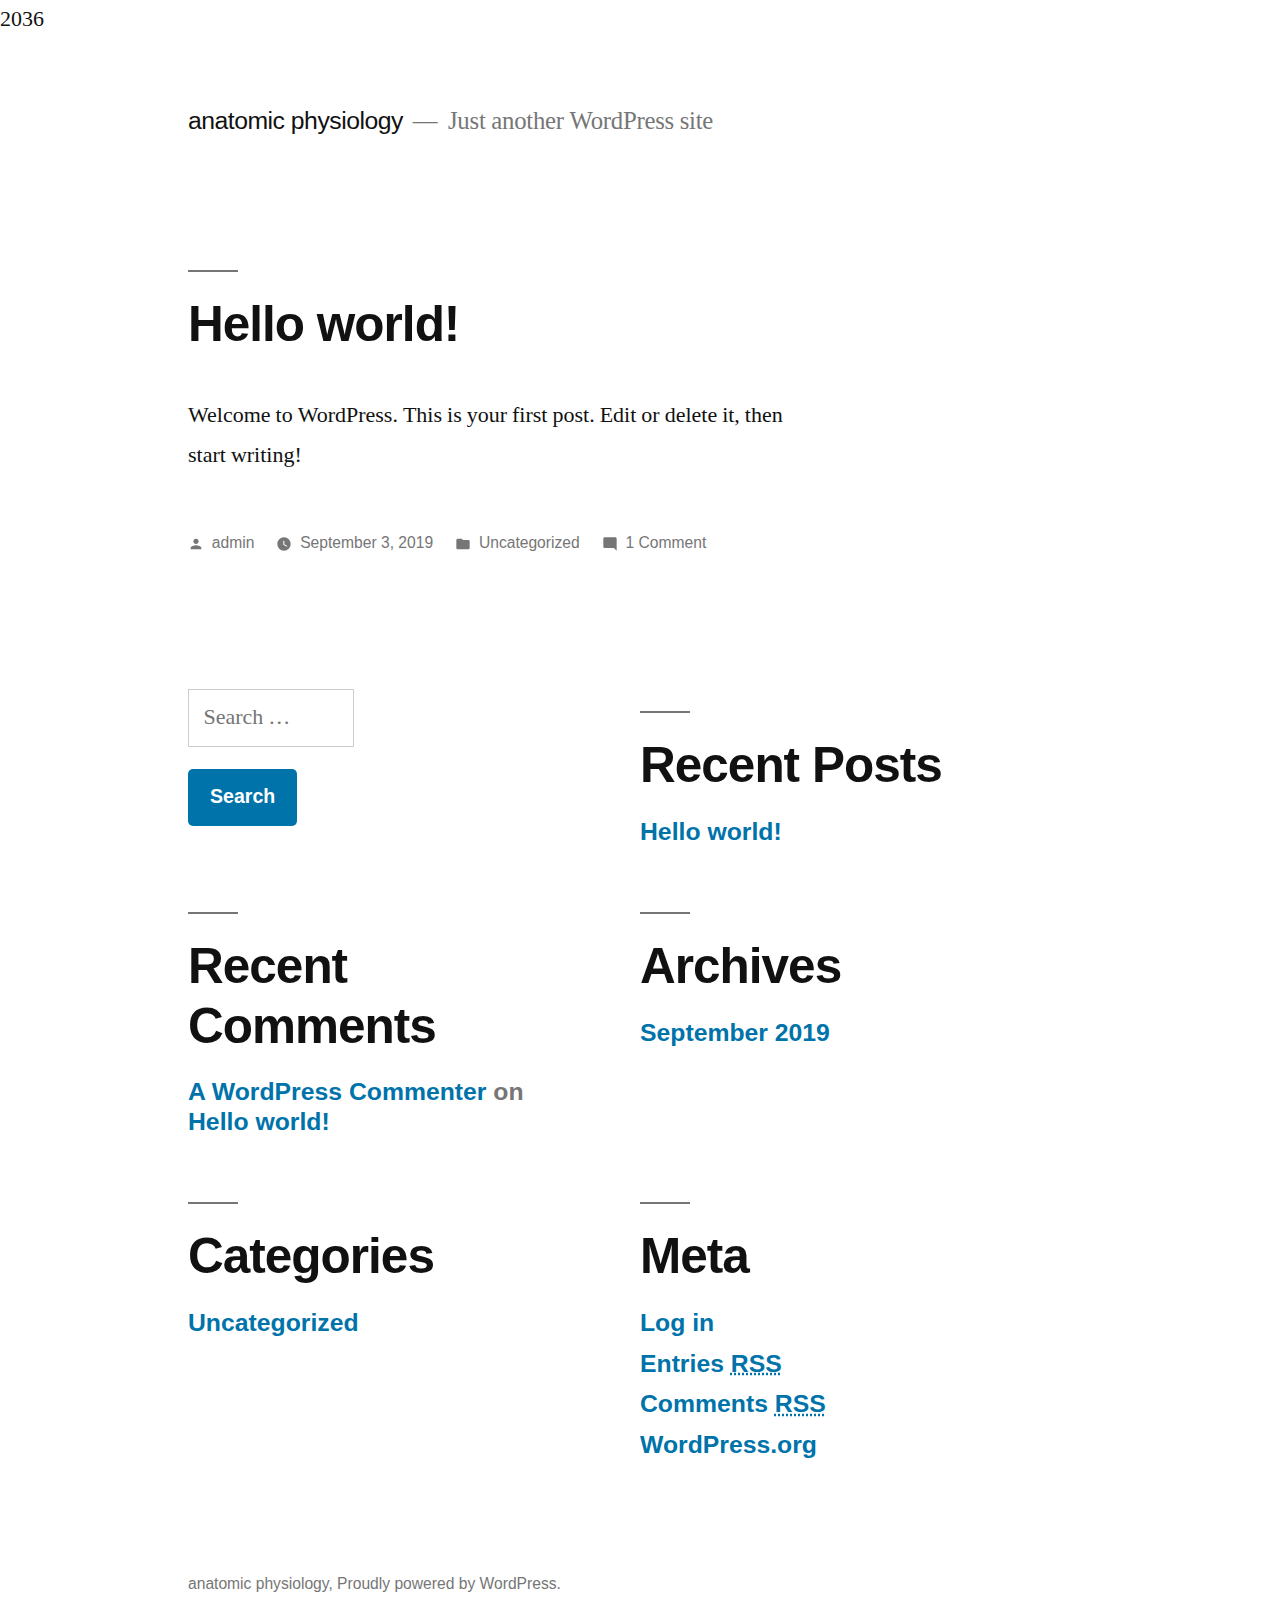
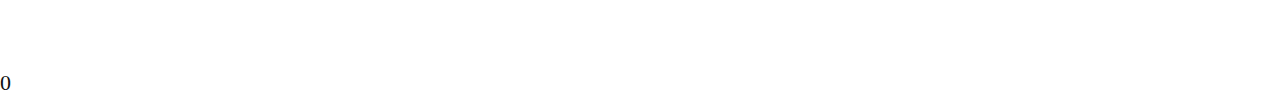
<file: index.html>
2036
<!doctype html>
<html lang="en-US">
<head>
	<meta charset="UTF-8" />
	<meta name="viewport" content="width=device-width, initial-scale=1" />
	<link rel="profile" href="https://gmpg.org/xfn/11" />
	<title>anatomic physiology &#8211; Just another WordPress site</title>
<link rel='dns-prefetch' href='//s.w.org' />
<link rel="alternate" type="application/rss+xml" title="anatomic physiology &raquo; Feed" href="https://majiinp.github.io/physiologie-anatomique/feed/" />
<link rel="alternate" type="application/rss+xml" title="anatomic physiology &raquo; Comments Feed" href="https://majiinp.github.io/physiologie-anatomique/comments/feed/" />
		<script type="text/javascript">
			window._wpemojiSettings = {"baseUrl":"https:\/\/s.w.org\/images\/core\/emoji\/12.0.0-1\/72x72\/","ext":".png","svgUrl":"https:\/\/s.w.org\/images\/core\/emoji\/12.0.0-1\/svg\/","svgExt":".svg","source":{"concatemoji":"https:\/\/majiinp.github.io\/physiologie-anatomique\/wp-includes\/js\/wp-emoji-release.min.js?ver=5.2.2"}};
			!function(a,b,c){function d(a,b){var c=String.fromCharCode;l.clearRect(0,0,k.width,k.height),l.fillText(c.apply(this,a),0,0);var d=k.toDataURL();l.clearRect(0,0,k.width,k.height),l.fillText(c.apply(this,b),0,0);var e=k.toDataURL();return d===e}function e(a){var b;if(!l||!l.fillText)return!1;switch(l.textBaseline="top",l.font="600 32px Arial",a){case"flag":return!(b=d([55356,56826,55356,56819],[55356,56826,8203,55356,56819]))&&(b=d([55356,57332,56128,56423,56128,56418,56128,56421,56128,56430,56128,56423,56128,56447],[55356,57332,8203,56128,56423,8203,56128,56418,8203,56128,56421,8203,56128,56430,8203,56128,56423,8203,56128,56447]),!b);case"emoji":return b=d([55357,56424,55356,57342,8205,55358,56605,8205,55357,56424,55356,57340],[55357,56424,55356,57342,8203,55358,56605,8203,55357,56424,55356,57340]),!b}return!1}function f(a){var c=b.createElement("script");c.src=a,c.defer=c.type="text/javascript",b.getElementsByTagName("head")[0].appendChild(c)}var g,h,i,j,k=b.createElement("canvas"),l=k.getContext&&k.getContext("2d");for(j=Array("flag","emoji"),c.supports={everything:!0,everythingExceptFlag:!0},i=0;i<j.length;i++)c.supports[j[i]]=e(j[i]),c.supports.everything=c.supports.everything&&c.supports[j[i]],"flag"!==j[i]&&(c.supports.everythingExceptFlag=c.supports.everythingExceptFlag&&c.supports[j[i]]);c.supports.everythingExceptFlag=c.supports.everythingExceptFlag&&!c.supports.flag,c.DOMReady=!1,c.readyCallback=function(){c.DOMReady=!0},c.supports.everything||(h=function(){c.readyCallback()},b.addEventListener?(b.addEventListener("DOMContentLoaded",h,!1),a.addEventListener("load",h,!1)):(a.attachEvent("onload",h),b.attachEvent("onreadystatechange",function(){"complete"===b.readyState&&c.readyCallback()})),g=c.source||{},g.concatemoji?f(g.concatemoji):g.wpemoji&&g.twemoji&&(f(g.twemoji),f(g.wpemoji)))}(window,document,window._wpemojiSettings);
		</script>
		<style type="text/css">
img.wp-smiley,
img.emoji {
	display: inline !important;
	border: none !important;
	box-shadow: none !important;
	height: 1em !important;
	width: 1em !important;
	margin: 0 .07em !important;
	vertical-align: -0.1em !important;
	background: none !important;
	padding: 0 !important;
}
</style>
	<link rel='stylesheet' id='wp-block-library-css'  href='https://majiinp.github.io/physiologie-anatomique/wp-includes/css/dist/block-library/style.min.css?ver=5.2.2' type='text/css' media='all' />
<link rel='stylesheet' id='wp-block-library-theme-css'  href='https://majiinp.github.io/physiologie-anatomique/wp-includes/css/dist/block-library/theme.min.css?ver=5.2.2' type='text/css' media='all' />
<link rel='stylesheet' id='twentynineteen-style-css'  href='https://majiinp.github.io/physiologie-anatomique/wp-content/themes/twentynineteen/style.css?ver=1.4' type='text/css' media='all' />
<link rel='stylesheet' id='twentynineteen-print-style-css'  href='https://majiinp.github.io/physiologie-anatomique/wp-content/themes/twentynineteen/print.css?ver=1.4' type='text/css' media='print' />
<link rel='https://api.w.org/' href='https://majiinp.github.io/physiologie-anatomique/wp-json/' />
<link rel="EditURI" type="application/rsd+xml" title="RSD" href="https://majiinp.github.io/physiologie-anatomique/xmlrpc.php?rsd" />
<link rel="wlwmanifest" type="application/wlwmanifest+xml" href="https://majiinp.github.io/physiologie-anatomique/wp-includes/wlwmanifest.xml" /> 
<meta name="generator" content="WordPress 5.2.2" />
		<style type="text/css">.recentcomments a{display:inline !important;padding:0 !important;margin:0 !important;}</style>
		</head>

<body class="home blog wp-embed-responsive hfeed image-filters-enabled">
<div id="page" class="site">
	<a class="skip-link screen-reader-text" href="#content">Skip to content</a>

		<header id="masthead" class="site-header">

			<div class="site-branding-container">
				<div class="site-branding">

								<h1 class="site-title"><a href="https://majiinp.github.io/physiologie-anatomique/" rel="home">anatomic physiology</a></h1>
			
				<p class="site-description">
				Just another WordPress site			</p>
			</div><!-- .site-branding -->
			</div><!-- .site-branding-container -->

					</header><!-- #masthead -->

	<div id="content" class="site-content">

	<section id="primary" class="content-area">
		<main id="main" class="site-main">

		
<article id="post-1" class="post-1 post type-post status-publish format-standard hentry category-uncategorized entry">
	<header class="entry-header">
		<h2 class="entry-title"><a href="https://majiinp.github.io/physiologie-anatomique/2019/09/03/hello-world/" rel="bookmark">Hello world!</a></h2>	</header><!-- .entry-header -->

	
	<div class="entry-content">
		
<p>Welcome to WordPress. This is your first post. Edit or delete it, then start writing!</p>
	</div><!-- .entry-content -->

	<footer class="entry-footer">
		<span class="byline"><svg class="svg-icon" width="16" height="16" aria-hidden="true" role="img" focusable="false" viewbox="0 0 24 24" version="1.1" xmlns="http://www.w3.org/2000/svg" xmlns:xlink="http://www.w3.org/1999/xlink"><path d="M12 12c2.21 0 4-1.79 4-4s-1.79-4-4-4-4 1.79-4 4 1.79 4 4 4zm0 2c-2.67 0-8 1.34-8 4v2h16v-2c0-2.66-5.33-4-8-4z"></path><path d="M0 0h24v24H0z" fill="none"></path></svg><span class="screen-reader-text">Posted by</span><span class="author vcard"><a class="url fn n" href="https://majiinp.github.io/physiologie-anatomique/author/admin/">admin</a></span></span><span class="posted-on"><svg class="svg-icon" width="16" height="16" aria-hidden="true" role="img" focusable="false" xmlns="http://www.w3.org/2000/svg" viewbox="0 0 24 24"><defs><path id="a" d="M0 0h24v24H0V0z"></path></defs><clippath id="b"><use xlink:href="#a" overflow="visible"></use></clippath><path clip-path="url(#b)" d="M12 2C6.5 2 2 6.5 2 12s4.5 10 10 10 10-4.5 10-10S17.5 2 12 2zm4.2 14.2L11 13V7h1.5v5.2l4.5 2.7-.8 1.3z"></path></svg><a href="https://majiinp.github.io/physiologie-anatomique/2019/09/03/hello-world/" rel="bookmark"><time class="entry-date published updated" datetime="2019-09-03T15:30:21+00:00">September 3, 2019</time></a></span><span class="cat-links"><svg class="svg-icon" width="16" height="16" aria-hidden="true" role="img" focusable="false" xmlns="http://www.w3.org/2000/svg" viewbox="0 0 24 24"><path d="M10 4H4c-1.1 0-1.99.9-1.99 2L2 18c0 1.1.9 2 2 2h16c1.1 0 2-.9 2-2V8c0-1.1-.9-2-2-2h-8l-2-2z"></path><path d="M0 0h24v24H0z" fill="none"></path></svg><span class="screen-reader-text">Posted in</span><a href="https://majiinp.github.io/physiologie-anatomique/category/uncategorized/" rel="category tag">Uncategorized</a></span><span class="comments-link"><svg class="svg-icon" width="16" height="16" aria-hidden="true" role="img" focusable="false" viewbox="0 0 24 24" version="1.1" xmlns="http://www.w3.org/2000/svg" xmlns:xlink="http://www.w3.org/1999/xlink"><path d="M21.99 4c0-1.1-.89-2-1.99-2H4c-1.1 0-2 .9-2 2v12c0 1.1.9 2 2 2h14l4 4-.01-18z"></path><path d="M0 0h24v24H0z" fill="none"></path></svg><a href="https://majiinp.github.io/physiologie-anatomique/2019/09/03/hello-world/#comments">1 Comment<span class="screen-reader-text"> on Hello world!</span></a></span>	</footer><!-- .entry-footer -->
</article><!-- #post-1 -->

		</main><!-- .site-main -->
	</section><!-- .content-area -->


	</div><!-- #content -->

	<footer id="colophon" class="site-footer">
		
	<aside class="widget-area" role="complementary" aria-label="Footerc3f">
							<div class="widget-column footer-widget-1">
					<section id="search-2" class="widget widget_search"><form role="search" method="get" class="search-form" action="https://majiinp.github.io/physiologie-anatomique/">
				<label>
					<span class="screen-reader-text">Search for:</span>
					<input type="search" class="search-field" placeholder="Search &hellip;" value="" name="s" />
				</label>
				<input type="submit" class="search-submit" value="Search" />
			</form></section>		<section id="recent-posts-2" class="widget widget_recent_entries">		<h2 class="widget-title">Recent Posts</h2>		<ul>
											<li>
					<a href="https://majiinp.github.io/physiologie-anatomique/2019/09/03/hello-world/">Hello world!</a>
									</li>
					</ul>
		</section><section id="recent-comments-2" class="widget widget_recent_comments"><h2 class="widget-title">Recent Comments</h2><ul id="recentcomments"><li class="recentcomments"><span class="comment-author-link"><a href='https://wordpress.org/' rel='external nofollow' class='url'>A WordPress Commenter</a></span> on <a href="https://majiinp.github.io/physiologie-anatomique/2019/09/03/hello-world/#comment-1">Hello world!</a></li></ul></section><section id="archives-2" class="widget widget_archive"><h2 class="widget-title">Archives</h2>		<ul>
				<li><a href='https://majiinp.github.io/physiologie-anatomique/2019/09/'>September 2019</a></li>
		</ul>
			</section><section id="categories-2" class="widget widget_categories"><h2 class="widget-title">Categories</h2>		<ul>
				<li class="cat-item cat-item-1"><a href="https://majiinp.github.io/physiologie-anatomique/category/uncategorized/">Uncategorized</a>
</li>
		</ul>
			</section><section id="meta-2" class="widget widget_meta"><h2 class="widget-title">Meta</h2>			<ul>
						<li><a href="https://majiinp.github.io/physiologie-anatomique/wp-login.php">Log in</a></li>
			<li><a href="https://majiinp.github.io/physiologie-anatomique/feed/">Entries <abbr title="Really Simple Syndication">RSS</abbr></a></li>
			<li><a href="https://majiinp.github.io/physiologie-anatomique/comments/feed/">Comments <abbr title="Really Simple Syndication">RSS</abbr></a></li>
			<li><a href="https://wordpress.org/" title="Powered by WordPress, state-of-the-art semantic personal publishing platform.">WordPress.org</a></li>			</ul>
			</section>					</div>
					</aside><!-- .widget-area -->

		<div class="site-info">
										<a class="site-name" href="https://majiinp.github.io/physiologie-anatomique/" rel="home">anatomic physiology</a>,
						<a href="https://wordpress.org/" class="imprint">
				Proudly powered by WordPress.			</a>
								</div><!-- .site-info -->
	</footer><!-- #colophon -->

</div><!-- #page -->

<script type='text/javascript' src='https://majiinp.github.io/physiologie-anatomique/wp-includes/js/wp-embed.min.js?ver=5.2.2'></script>
	<script>
	/(trident|msie)/i.test(navigator.userAgent)&&document.getElementById&&window.addEventListener&&window.addEventListener("hashchange",function(){var t,e=location.hash.substring(1);/^[A-z0-9_-]+$/.test(e)&&(t=document.getElementById(e))&&(/^(?:a|select|input|button|textarea)$/i.test(t.tagName)||(t.tabIndex=-1),t.focus())},!1);
	</script>
	
</body>
</html>

0
</file>
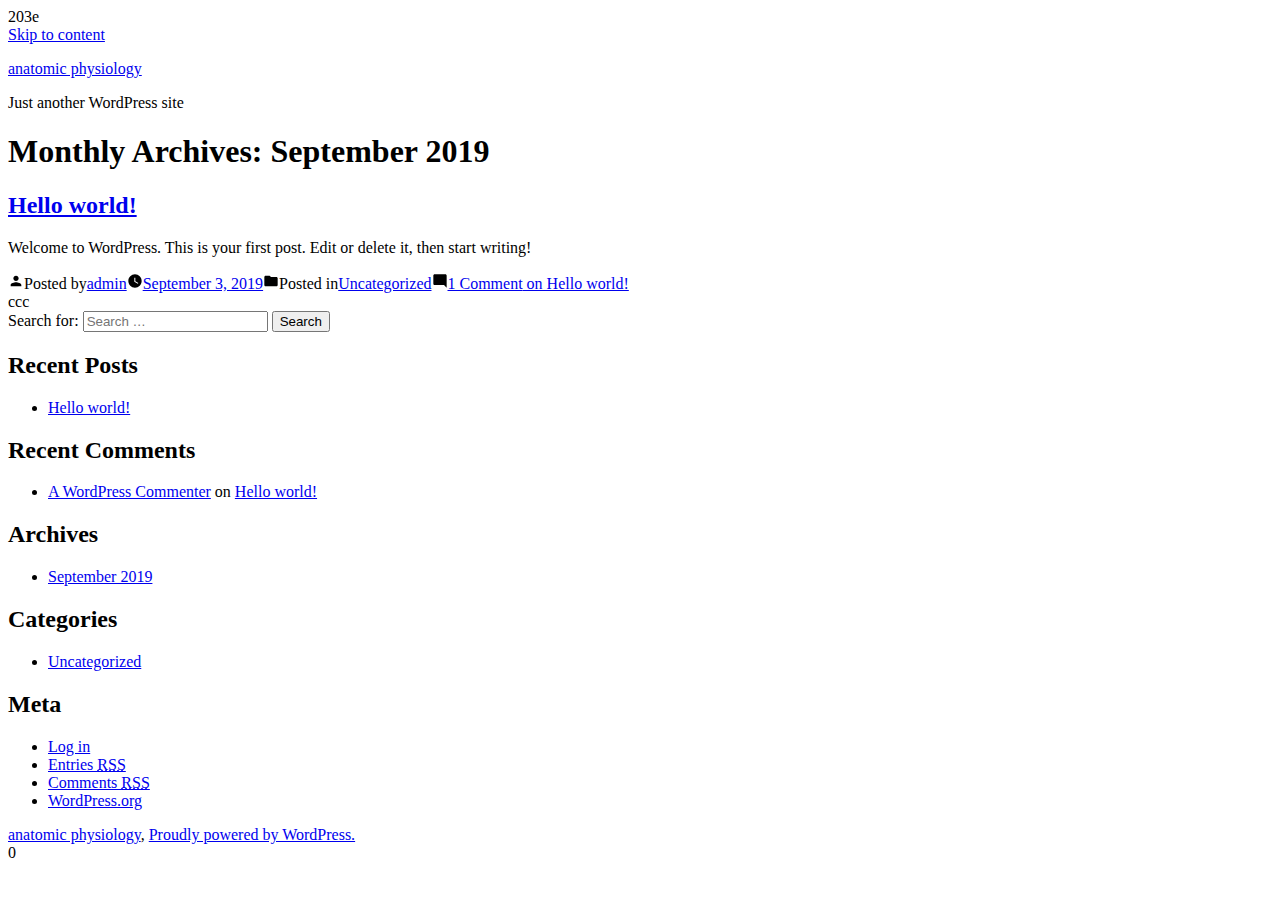
<file: 2019/09/index.html>
203e
<!doctype html>
<html lang="en-US">
<head>
	<meta charset="UTF-8" />
	<meta name="viewport" content="width=device-width, initial-scale=1" />
	<link rel="profile" href="https://gmpg.org/xfn/11" />
	<title>September 2019 &#8211; anatomic physiology</title>
<link rel='dns-prefetch' href='//s.w.org' />
<link rel="alternate" type="application/rss+xml" title="anatomic physiology &raquo; Feed" href="http://localhost/ https:/majiinp.github.io/physiologie-anatomique/feed/" />
<link rel="alternate" type="application/rss+xml" title="anatomic physiology &raquo; Comments Feed" href="http://localhost/ https:/majiinp.github.io/physiologie-anatomique/comments/feed/" />
		<script type="text/javascript">
			window._wpemojiSettings = {"baseUrl":"https:\/\/s.w.org\/images\/core\/emoji\/12.0.0-1\/72x72\/","ext":".png","svgUrl":"https:\/\/s.w.org\/images\/core\/emoji\/12.0.0-1\/svg\/","svgExt":".svg","source":{"concatemoji":"\/wp-includes\/js\/wp-emoji-release.min.js?ver=5.2.2"}};
			!function(a,b,c){function d(a,b){var c=String.fromCharCode;l.clearRect(0,0,k.width,k.height),l.fillText(c.apply(this,a),0,0);var d=k.toDataURL();l.clearRect(0,0,k.width,k.height),l.fillText(c.apply(this,b),0,0);var e=k.toDataURL();return d===e}function e(a){var b;if(!l||!l.fillText)return!1;switch(l.textBaseline="top",l.font="600 32px Arial",a){case"flag":return!(b=d([55356,56826,55356,56819],[55356,56826,8203,55356,56819]))&&(b=d([55356,57332,56128,56423,56128,56418,56128,56421,56128,56430,56128,56423,56128,56447],[55356,57332,8203,56128,56423,8203,56128,56418,8203,56128,56421,8203,56128,56430,8203,56128,56423,8203,56128,56447]),!b);case"emoji":return b=d([55357,56424,55356,57342,8205,55358,56605,8205,55357,56424,55356,57340],[55357,56424,55356,57342,8203,55358,56605,8203,55357,56424,55356,57340]),!b}return!1}function f(a){var c=b.createElement("script");c.src=a,c.defer=c.type="text/javascript",b.getElementsByTagName("head")[0].appendChild(c)}var g,h,i,j,k=b.createElement("canvas"),l=k.getContext&&k.getContext("2d");for(j=Array("flag","emoji"),c.supports={everything:!0,everythingExceptFlag:!0},i=0;i<j.length;i++)c.supports[j[i]]=e(j[i]),c.supports.everything=c.supports.everything&&c.supports[j[i]],"flag"!==j[i]&&(c.supports.everythingExceptFlag=c.supports.everythingExceptFlag&&c.supports[j[i]]);c.supports.everythingExceptFlag=c.supports.everythingExceptFlag&&!c.supports.flag,c.DOMReady=!1,c.readyCallback=function(){c.DOMReady=!0},c.supports.everything||(h=function(){c.readyCallback()},b.addEventListener?(b.addEventListener("DOMContentLoaded",h,!1),a.addEventListener("load",h,!1)):(a.attachEvent("onload",h),b.attachEvent("onreadystatechange",function(){"complete"===b.readyState&&c.readyCallback()})),g=c.source||{},g.concatemoji?f(g.concatemoji):g.wpemoji&&g.twemoji&&(f(g.twemoji),f(g.wpemoji)))}(window,document,window._wpemojiSettings);
		</script>
		<style type="text/css">
img.wp-smiley,
img.emoji {
	display: inline !important;
	border: none !important;
	box-shadow: none !important;
	height: 1em !important;
	width: 1em !important;
	margin: 0 .07em !important;
	vertical-align: -0.1em !important;
	background: none !important;
	padding: 0 !important;
}
</style>
	<link rel='stylesheet' id='wp-block-library-css'  href='http://localhost/ https:/majiinp.github.io/physiologie-anatomique/wp-includes/css/dist/block-library/style.min.css?ver=5.2.2' type='text/css' media='all' />
<link rel='stylesheet' id='wp-block-library-theme-css'  href='http://localhost/ https:/majiinp.github.io/physiologie-anatomique/wp-includes/css/dist/block-library/theme.min.css?ver=5.2.2' type='text/css' media='all' />
<link rel='stylesheet' id='twentynineteen-style-css'  href='http://localhost/ https:/majiinp.github.io/physiologie-anatomique/wp-content/themes/twentynineteen/style.css?ver=1.4' type='text/css' media='all' />
<link rel='stylesheet' id='twentynineteen-print-style-css'  href='http://localhost/ https:/majiinp.github.io/physiologie-anatomique/wp-content/themes/twentynineteen/print.css?ver=1.4' type='text/css' media='print' />
<link rel='https://api.w.org/' href='http://localhost/ https:/majiinp.github.io/physiologie-anatomique/wp-json/' />
<link rel="EditURI" type="application/rsd+xml" title="RSD" href="http://localhost/ https:/majiinp.github.io/physiologie-anatomique/xmlrpc.php?rsd" />
<link rel="wlwmanifest" type="application/wlwmanifest+xml" href="http://localhost/ https:/majiinp.github.io/physiologie-anatomique/wp-includes/wlwmanifest.xml" /> 
<meta name="generator" content="WordPress 5.2.2" />
		<style type="text/css">.recentcomments a{display:inline !important;padding:0 !important;margin:0 !important;}</style>
		</head>

<body class="archive date wp-embed-responsive hfeed image-filters-enabled">
<div id="page" class="site">
	<a class="skip-link screen-reader-text" href="#content">Skip to content</a>

		<header id="masthead" class="site-header">

			<div class="site-branding-container">
				<div class="site-branding">

								<p class="site-title"><a href="http://localhost/ https:/majiinp.github.io/physiologie-anatomique/" rel="home">anatomic physiology</a></p>
			
				<p class="site-description">
				Just another WordPress site			</p>
			</div><!-- .site-branding -->
			</div><!-- .site-branding-container -->

					</header><!-- #masthead -->

	<div id="content" class="site-content">

	<section id="primary" class="content-area">
		<main id="main" class="site-main">

		
			<header class="page-header">
				<h1 class="page-title">Monthly Archives: <span class="page-description">September 2019</span></h1>			</header><!-- .page-header -->

			
<article id="post-1" class="post-1 post type-post status-publish format-standard hentry category-uncategorized entry">
	<header class="entry-header">
		<h2 class="entry-title"><a href="http://localhost/ https:/majiinp.github.io/physiologie-anatomique/2019/09/03/hello-world/" rel="bookmark">Hello world!</a></h2>	</header><!-- .entry-header -->

	
	<div class="entry-content">
		<p>Welcome to WordPress. This is your first post. Edit or delete it, then start writing!</p>
	</div><!-- .entry-content -->

	<footer class="entry-footer">
		<span class="byline"><svg class="svg-icon" width="16" height="16" aria-hidden="true" role="img" focusable="false" viewbox="0 0 24 24" version="1.1" xmlns="http://www.w3.org/2000/svg" xmlns:xlink="http://www.w3.org/1999/xlink"><path d="M12 12c2.21 0 4-1.79 4-4s-1.79-4-4-4-4 1.79-4 4 1.79 4 4 4zm0 2c-2.67 0-8 1.34-8 4v2h16v-2c0-2.66-5.33-4-8-4z"></path><path d="M0 0h24v24H0z" fill="none"></path></svg><span class="screen-reader-text">Posted by</span><span class="author vcard"><a class="url fn n" href="http://localhost/ https:/majiinp.github.io/physiologie-anatomique/author/admin/">admin</a></span></span><span class="posted-on"><svg class="svg-icon" width="16" height="16" aria-hidden="true" role="img" focusable="false" xmlns="http://www.w3.org/2000/svg" viewbox="0 0 24 24"><defs><path id="a" d="M0 0h24v24H0V0z"></path></defs><clippath id="b"><use xlink:href="#a" overflow="visible"></use></clippath><path clip-path="url(#b)" d="M12 2C6.5 2 2 6.5 2 12s4.5 10 10 10 10-4.5 10-10S17.5 2 12 2zm4.2 14.2L11 13V7h1.5v5.2l4.5 2.7-.8 1.3z"></path></svg><a href="http://localhost/ https:/majiinp.github.io/physiologie-anatomique/2019/09/03/hello-world/" rel="bookmark"><time class="entry-date published updated" datetime="2019-09-03T15:30:21+00:00">September 3, 2019</time></a></span><span class="cat-links"><svg class="svg-icon" width="16" height="16" aria-hidden="true" role="img" focusable="false" xmlns="http://www.w3.org/2000/svg" viewbox="0 0 24 24"><path d="M10 4H4c-1.1 0-1.99.9-1.99 2L2 18c0 1.1.9 2 2 2h16c1.1 0 2-.9 2-2V8c0-1.1-.9-2-2-2h-8l-2-2z"></path><path d="M0 0h24v24H0z" fill="none"></path></svg><span class="screen-reader-text">Posted in</span><a href="http://localhost/ https:/majiinp.github.io/physiologie-anatomique/category/uncategorized/" rel="category tag">Uncategorized</a></span><span class="comments-link"><svg class="svg-icon" width="16" height="16" aria-hidden="true" role="img" focusable="false" viewbox="0 0 24 24" version="1.1" xmlns="http://www.w3.org/2000/svg" xmlns:xlink="http://www.w3.org/1999/xlink"><path d="M21.99 4c0-1.1-.89-2-1.99-2H4c-1.1 0-2 .9-2 2v12c0 1.1.9 2 2 2h14l4 4-.01-18z"></path><path d="M0 0h24v24H0z" fill="none"></path></svg><a href="http://localhost/ https:/majiinp.github.io/physiologie-anatomique/2019/09/03/hello-world/#comments">1 Comment<span class="screen-reader-text"> on Hello world!</span></a></span>	</footer><!-- .entry-footer -->
</article><!-- #post-1 -->
		</main><!-- #main -->
	</section><!-- #primary -->


ccc

	</div><!-- #content -->

	<footer id="colophon" class="site-footer">
		
	<aside class="widget-area" role="complementary" aria-label="Footer">
							<div class="widget-column footer-widget-1">
					<section id="search-2" class="widget widget_search"><form role="search" method="get" class="search-form" action="http://localhost/ https:/majiinp.github.io/physiologie-anatomique/">
				<label>
					<span class="screen-reader-text">Search for:</span>
					<input type="search" class="search-field" placeholder="Search &hellip;" value="" name="s" />
				</label>
				<input type="submit" class="search-submit" value="Search" />
			</form></section>		<section id="recent-posts-2" class="widget widget_recent_entries">		<h2 class="widget-title">Recent Posts</h2>		<ul>
											<li>
					<a href="http://localhost/ https:/majiinp.github.io/physiologie-anatomique/2019/09/03/hello-world/">Hello world!</a>
									</li>
					</ul>
		</section><section id="recent-comments-2" class="widget widget_recent_comments"><h2 class="widget-title">Recent Comments</h2><ul id="recentcomments"><li class="recentcomments"><span class="comment-author-link"><a href='https://wordpress.org/' rel='external nofollow' class='url'>A WordPress Commenter</a></span> on <a href="http://localhost/ https:/majiinp.github.io/physiologie-anatomique/2019/09/03/hello-world/#comment-1">Hello world!</a></li></ul></section><section id="archives-2" class="widget widget_archive"><h2 class="widget-title">Archives</h2>		<ul>
				<li><a href='http://localhost/ https:/majiinp.github.io/physiologie-anatomique/2019/09/'>September 2019</a></li>
		</ul>
			</section><section id="categories-2" class="widget widget_categories"><h2 class="widget-title">Categories</h2>		<ul>
				<li class="cat-item cat-item-1"><a href="http://localhost/ https:/majiinp.github.io/physiologie-anatomique/category/uncategorized/">Uncategorized</a>
</li>
		</ul>
			</section><section id="meta-2" class="widget widget_meta"><h2 class="widget-title">Meta</h2>			<ul>
						<li><a href="http://localhost/ https:/majiinp.github.io/physiologie-anatomique/wp-login.php">Log in</a></li>
			<li><a href="http://localhost/ https:/majiinp.github.io/physiologie-anatomique/feed/">Entries <abbr title="Really Simple Syndication">RSS</abbr></a></li>
			<li><a href="http://localhost/ https:/majiinp.github.io/physiologie-anatomique/comments/feed/">Comments <abbr title="Really Simple Syndication">RSS</abbr></a></li>
			<li><a href="https://wordpress.org/" title="Powered by WordPress, state-of-the-art semantic personal publishing platform.">WordPress.org</a></li>			</ul>
			</section>					</div>
					</aside><!-- .widget-area -->

		<div class="site-info">
										<a class="site-name" href="http://localhost/ https:/majiinp.github.io/physiologie-anatomique/" rel="home">anatomic physiology</a>,
						<a href="https://wordpress.org/" class="imprint">
				Proudly powered by WordPress.			</a>
								</div><!-- .site-info -->
	</footer><!-- #colophon -->

</div><!-- #page -->

<script type='text/javascript' src='http://localhost/ https:/majiinp.github.io/physiologie-anatomique/wp-includes/js/wp-embed.min.js?ver=5.2.2'></script>
	<script>
	/(trident|msie)/i.test(navigator.userAgent)&&document.getElementById&&window.addEventListener&&window.addEventListener("hashchange",function(){var t,e=location.hash.substring(1);/^[A-z0-9_-]+$/.test(e)&&(t=document.getElementById(e))&&(/^(?:a|select|input|button|textarea)$/i.test(t.tagName)||(t.tabIndex=-1),t.focus())},!1);
	</script>
	
</body>
</html>

0
</file>
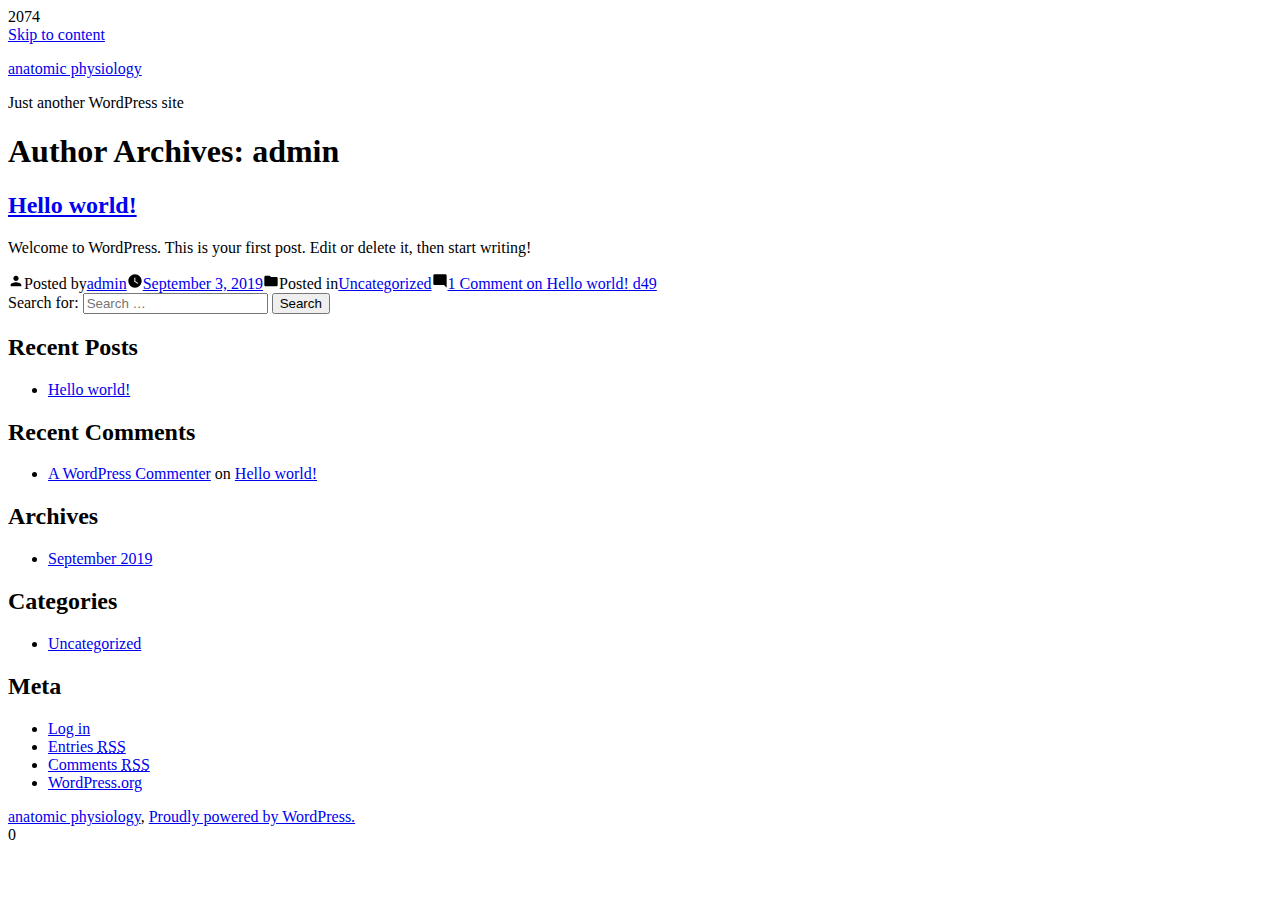
<file: author/admin/index.html>
2074
<!doctype html>
<html lang="en-US">
<head>
	<meta charset="UTF-8" />
	<meta name="viewport" content="width=device-width, initial-scale=1" />
	<link rel="profile" href="https://gmpg.org/xfn/11" />
	<title>admin &#8211; anatomic physiology</title>
<link rel='dns-prefetch' href='//s.w.org' />
<link rel="alternate" type="application/rss+xml" title="anatomic physiology &raquo; Feed" href="http://localhost/ https:/majiinp.github.io/physiologie-anatomique/feed/" />
<link rel="alternate" type="application/rss+xml" title="anatomic physiology &raquo; Comments Feed" href="http://localhost/ https:/majiinp.github.io/physiologie-anatomique/comments/feed/" />
<link rel="alternate" type="application/rss+xml" title="anatomic physiology &raquo; Posts by admin Feed" href="http://localhost/ https:/majiinp.github.io/physiologie-anatomique/author/admin/feed/" />
		<script type="text/javascript">
			window._wpemojiSettings = {"baseUrl":"https:\/\/s.w.org\/images\/core\/emoji\/12.0.0-1\/72x72\/","ext":".png","svgUrl":"https:\/\/s.w.org\/images\/core\/emoji\/12.0.0-1\/svg\/","svgExt":".svg","source":{"concatemoji":"\/wp-includes\/js\/wp-emoji-release.min.js?ver=5.2.2"}};
			!function(a,b,c){function d(a,b){var c=String.fromCharCode;l.clearRect(0,0,k.width,k.height),l.fillText(c.apply(this,a),0,0);var d=k.toDataURL();l.clearRect(0,0,k.width,k.height),l.fillText(c.apply(this,b),0,0);var e=k.toDataURL();return d===e}function e(a){var b;if(!l||!l.fillText)return!1;switch(l.textBaseline="top",l.font="600 32px Arial",a){case"flag":return!(b=d([55356,56826,55356,56819],[55356,56826,8203,55356,56819]))&&(b=d([55356,57332,56128,56423,56128,56418,56128,56421,56128,56430,56128,56423,56128,56447],[55356,57332,8203,56128,56423,8203,56128,56418,8203,56128,56421,8203,56128,56430,8203,56128,56423,8203,56128,56447]),!b);case"emoji":return b=d([55357,56424,55356,57342,8205,55358,56605,8205,55357,56424,55356,57340],[55357,56424,55356,57342,8203,55358,56605,8203,55357,56424,55356,57340]),!b}return!1}function f(a){var c=b.createElement("script");c.src=a,c.defer=c.type="text/javascript",b.getElementsByTagName("head")[0].appendChild(c)}var g,h,i,j,k=b.createElement("canvas"),l=k.getContext&&k.getContext("2d");for(j=Array("flag","emoji"),c.supports={everything:!0,everythingExceptFlag:!0},i=0;i<j.length;i++)c.supports[j[i]]=e(j[i]),c.supports.everything=c.supports.everything&&c.supports[j[i]],"flag"!==j[i]&&(c.supports.everythingExceptFlag=c.supports.everythingExceptFlag&&c.supports[j[i]]);c.supports.everythingExceptFlag=c.supports.everythingExceptFlag&&!c.supports.flag,c.DOMReady=!1,c.readyCallback=function(){c.DOMReady=!0},c.supports.everything||(h=function(){c.readyCallback()},b.addEventListener?(b.addEventListener("DOMContentLoaded",h,!1),a.addEventListener("load",h,!1)):(a.attachEvent("onload",h),b.attachEvent("onreadystatechange",function(){"complete"===b.readyState&&c.readyCallback()})),g=c.source||{},g.concatemoji?f(g.concatemoji):g.wpemoji&&g.twemoji&&(f(g.twemoji),f(g.wpemoji)))}(window,document,window._wpemojiSettings);
		</script>
		<style type="text/css">
img.wp-smiley,
img.emoji {
	display: inline !important;
	border: none !important;
	box-shadow: none !important;
	height: 1em !important;
	width: 1em !important;
	margin: 0 .07em !important;
	vertical-align: -0.1em !important;
	background: none !important;
	padding: 0 !important;
}
</style>
	<link rel='stylesheet' id='wp-block-library-css'  href='http://localhost/ https:/majiinp.github.io/physiologie-anatomique/wp-includes/css/dist/block-library/style.min.css?ver=5.2.2' type='text/css' media='all' />
<link rel='stylesheet' id='wp-block-library-theme-css'  href='http://localhost/ https:/majiinp.github.io/physiologie-anatomique/wp-includes/css/dist/block-library/theme.min.css?ver=5.2.2' type='text/css' media='all' />
<link rel='stylesheet' id='twentynineteen-style-css'  href='http://localhost/ https:/majiinp.github.io/physiologie-anatomique/wp-content/themes/twentynineteen/style.css?ver=1.4' type='text/css' media='all' />
<link rel='stylesheet' id='twentynineteen-print-style-css'  href='http://localhost/ https:/majiinp.github.io/physiologie-anatomique/wp-content/themes/twentynineteen/print.css?ver=1.4' type='text/css' media='print' />
<link rel='https://api.w.org/' href='http://localhost/ https:/majiinp.github.io/physiologie-anatomique/wp-json/' />
<link rel="EditURI" type="application/rsd+xml" title="RSD" href="http://localhost/ https:/majiinp.github.io/physiologie-anatomique/xmlrpc.php?rsd" />
<link rel="wlwmanifest" type="application/wlwmanifest+xml" href="http://localhost/ https:/majiinp.github.io/physiologie-anatomique/wp-includes/wlwmanifest.xml" /> 
<meta name="generator" content="WordPress 5.2.2" />
		<style type="text/css">.recentcomments a{display:inline !important;padding:0 !important;margin:0 !important;}</style>
		</head>

<body class="archive author author-admin author-1 wp-embed-responsive hfeed image-filters-enabled">
<div id="page" class="site">
	<a class="skip-link screen-reader-text" href="#content">Skip to content</a>

		<header id="masthead" class="site-header">

			<div class="site-branding-container">
				<div class="site-branding">

								<p class="site-title"><a href="http://localhost/ https:/majiinp.github.io/physiologie-anatomique/" rel="home">anatomic physiology</a></p>
			
				<p class="site-description">
				Just another WordPress site			</p>
			</div><!-- .site-branding -->
			</div><!-- .site-branding-container -->

					</header><!-- #masthead -->

	<div id="content" class="site-content">

	<section id="primary" class="content-area">
		<main id="main" class="site-main">

		
			<header class="page-header">
				<h1 class="page-title">Author Archives: <span class="page-description">admin</span></h1>			</header><!-- .page-header -->

			
<article id="post-1" class="post-1 post type-post status-publish format-standard hentry category-uncategorized entry">
	<header class="entry-header">
		<h2 class="entry-title"><a href="http://localhost/ https:/majiinp.github.io/physiologie-anatomique/2019/09/03/hello-world/" rel="bookmark">Hello world!</a></h2>	</header><!-- .entry-header -->

	
	<div class="entry-content">
		<p>Welcome to WordPress. This is your first post. Edit or delete it, then start writing!</p>
	</div><!-- .entry-content -->

	<footer class="entry-footer">
		<span class="byline"><svg class="svg-icon" width="16" height="16" aria-hidden="true" role="img" focusable="false" viewbox="0 0 24 24" version="1.1" xmlns="http://www.w3.org/2000/svg" xmlns:xlink="http://www.w3.org/1999/xlink"><path d="M12 12c2.21 0 4-1.79 4-4s-1.79-4-4-4-4 1.79-4 4 1.79 4 4 4zm0 2c-2.67 0-8 1.34-8 4v2h16v-2c0-2.66-5.33-4-8-4z"></path><path d="M0 0h24v24H0z" fill="none"></path></svg><span class="screen-reader-text">Posted by</span><span class="author vcard"><a class="url fn n" href="http://localhost/ https:/majiinp.github.io/physiologie-anatomique/author/admin/">admin</a></span></span><span class="posted-on"><svg class="svg-icon" width="16" height="16" aria-hidden="true" role="img" focusable="false" xmlns="http://www.w3.org/2000/svg" viewbox="0 0 24 24"><defs><path id="a" d="M0 0h24v24H0V0z"></path></defs><clippath id="b"><use xlink:href="#a" overflow="visible"></use></clippath><path clip-path="url(#b)" d="M12 2C6.5 2 2 6.5 2 12s4.5 10 10 10 10-4.5 10-10S17.5 2 12 2zm4.2 14.2L11 13V7h1.5v5.2l4.5 2.7-.8 1.3z"></path></svg><a href="http://localhost/ https:/majiinp.github.io/physiologie-anatomique/2019/09/03/hello-world/" rel="bookmark"><time class="entry-date published updated" datetime="2019-09-03T15:30:21+00:00">September 3, 2019</time></a></span><span class="cat-links"><svg class="svg-icon" width="16" height="16" aria-hidden="true" role="img" focusable="false" xmlns="http://www.w3.org/2000/svg" viewbox="0 0 24 24"><path d="M10 4H4c-1.1 0-1.99.9-1.99 2L2 18c0 1.1.9 2 2 2h16c1.1 0 2-.9 2-2V8c0-1.1-.9-2-2-2h-8l-2-2z"></path><path d="M0 0h24v24H0z" fill="none"></path></svg><span class="screen-reader-text">Posted in</span><a href="http://localhost/ https:/majiinp.github.io/physiologie-anatomique/category/uncategorized/" rel="category tag">Uncategorized</a></span><span class="comments-link"><svg class="svg-icon" width="16" height="16" aria-hidden="true" role="img" focusable="false" viewbox="0 0 24 24" version="1.1" xmlns="http://www.w3.org/2000/svg" xmlns:xlink="http://www.w3.org/1999/xlink"><path d="M21.99 4c0-1.1-.89-2-1.99-2H4c-1.1 0-2 .9-2 2v12c0 1.1.9 2 2 2h14l4 4-.01-18z"></path><path d="M0 0h24v24H0z" fill="none"></path></svg><a href="http://localhost/ https:/majiinp.github.io/physiologie-anatomique/2019/09/03/hello-world/#comments">1 Comment<span class="screen-reader-text"> on Hello world!</span>
d49
</a></span>	</footer><!-- .entry-footer -->
</article><!-- #post-1 -->
		</main><!-- #main -->
	</section><!-- #primary -->


	</div><!-- #content -->

	<footer id="colophon" class="site-footer">
		
	<aside class="widget-area" role="complementary" aria-label="Footer">
							<div class="widget-column footer-widget-1">
					<section id="search-2" class="widget widget_search"><form role="search" method="get" class="search-form" action="http://localhost/ https:/majiinp.github.io/physiologie-anatomique/">
				<label>
					<span class="screen-reader-text">Search for:</span>
					<input type="search" class="search-field" placeholder="Search &hellip;" value="" name="s" />
				</label>
				<input type="submit" class="search-submit" value="Search" />
			</form></section>		<section id="recent-posts-2" class="widget widget_recent_entries">		<h2 class="widget-title">Recent Posts</h2>		<ul>
											<li>
					<a href="http://localhost/ https:/majiinp.github.io/physiologie-anatomique/2019/09/03/hello-world/">Hello world!</a>
									</li>
					</ul>
		</section><section id="recent-comments-2" class="widget widget_recent_comments"><h2 class="widget-title">Recent Comments</h2><ul id="recentcomments"><li class="recentcomments"><span class="comment-author-link"><a href='https://wordpress.org/' rel='external nofollow' class='url'>A WordPress Commenter</a></span> on <a href="http://localhost/ https:/majiinp.github.io/physiologie-anatomique/2019/09/03/hello-world/#comment-1">Hello world!</a></li></ul></section><section id="archives-2" class="widget widget_archive"><h2 class="widget-title">Archives</h2>		<ul>
				<li><a href='http://localhost/ https:/majiinp.github.io/physiologie-anatomique/2019/09/'>September 2019</a></li>
		</ul>
			</section><section id="categories-2" class="widget widget_categories"><h2 class="widget-title">Categories</h2>		<ul>
				<li class="cat-item cat-item-1"><a href="http://localhost/ https:/majiinp.github.io/physiologie-anatomique/category/uncategorized/">Uncategorized</a>
</li>
		</ul>
			</section><section id="meta-2" class="widget widget_meta"><h2 class="widget-title">Meta</h2>			<ul>
						<li><a href="http://localhost/ https:/majiinp.github.io/physiologie-anatomique/wp-login.php">Log in</a></li>
			<li><a href="http://localhost/ https:/majiinp.github.io/physiologie-anatomique/feed/">Entries <abbr title="Really Simple Syndication">RSS</abbr></a></li>
			<li><a href="http://localhost/ https:/majiinp.github.io/physiologie-anatomique/comments/feed/">Comments <abbr title="Really Simple Syndication">RSS</abbr></a></li>
			<li><a href="https://wordpress.org/" title="Powered by WordPress, state-of-the-art semantic personal publishing platform.">WordPress.org</a></li>			</ul>
			</section>					</div>
					</aside><!-- .widget-area -->

		<div class="site-info">
										<a class="site-name" href="http://localhost/ https:/majiinp.github.io/physiologie-anatomique/" rel="home">anatomic physiology</a>,
						<a href="https://wordpress.org/" class="imprint">
				Proudly powered by WordPress.			</a>
								</div><!-- .site-info -->
	</footer><!-- #colophon -->

</div><!-- #page -->

<script type='text/javascript' src='http://localhost/ https:/majiinp.github.io/physiologie-anatomique/wp-includes/js/wp-embed.min.js?ver=5.2.2'></script>
	<script>
	/(trident|msie)/i.test(navigator.userAgent)&&document.getElementById&&window.addEventListener&&window.addEventListener("hashchange",function(){var t,e=location.hash.substring(1);/^[A-z0-9_-]+$/.test(e)&&(t=document.getElementById(e))&&(/^(?:a|select|input|button|textarea)$/i.test(t.tagName)||(t.tabIndex=-1),t.focus())},!1);
	</script>
	
</body>
</html>

0
</file>
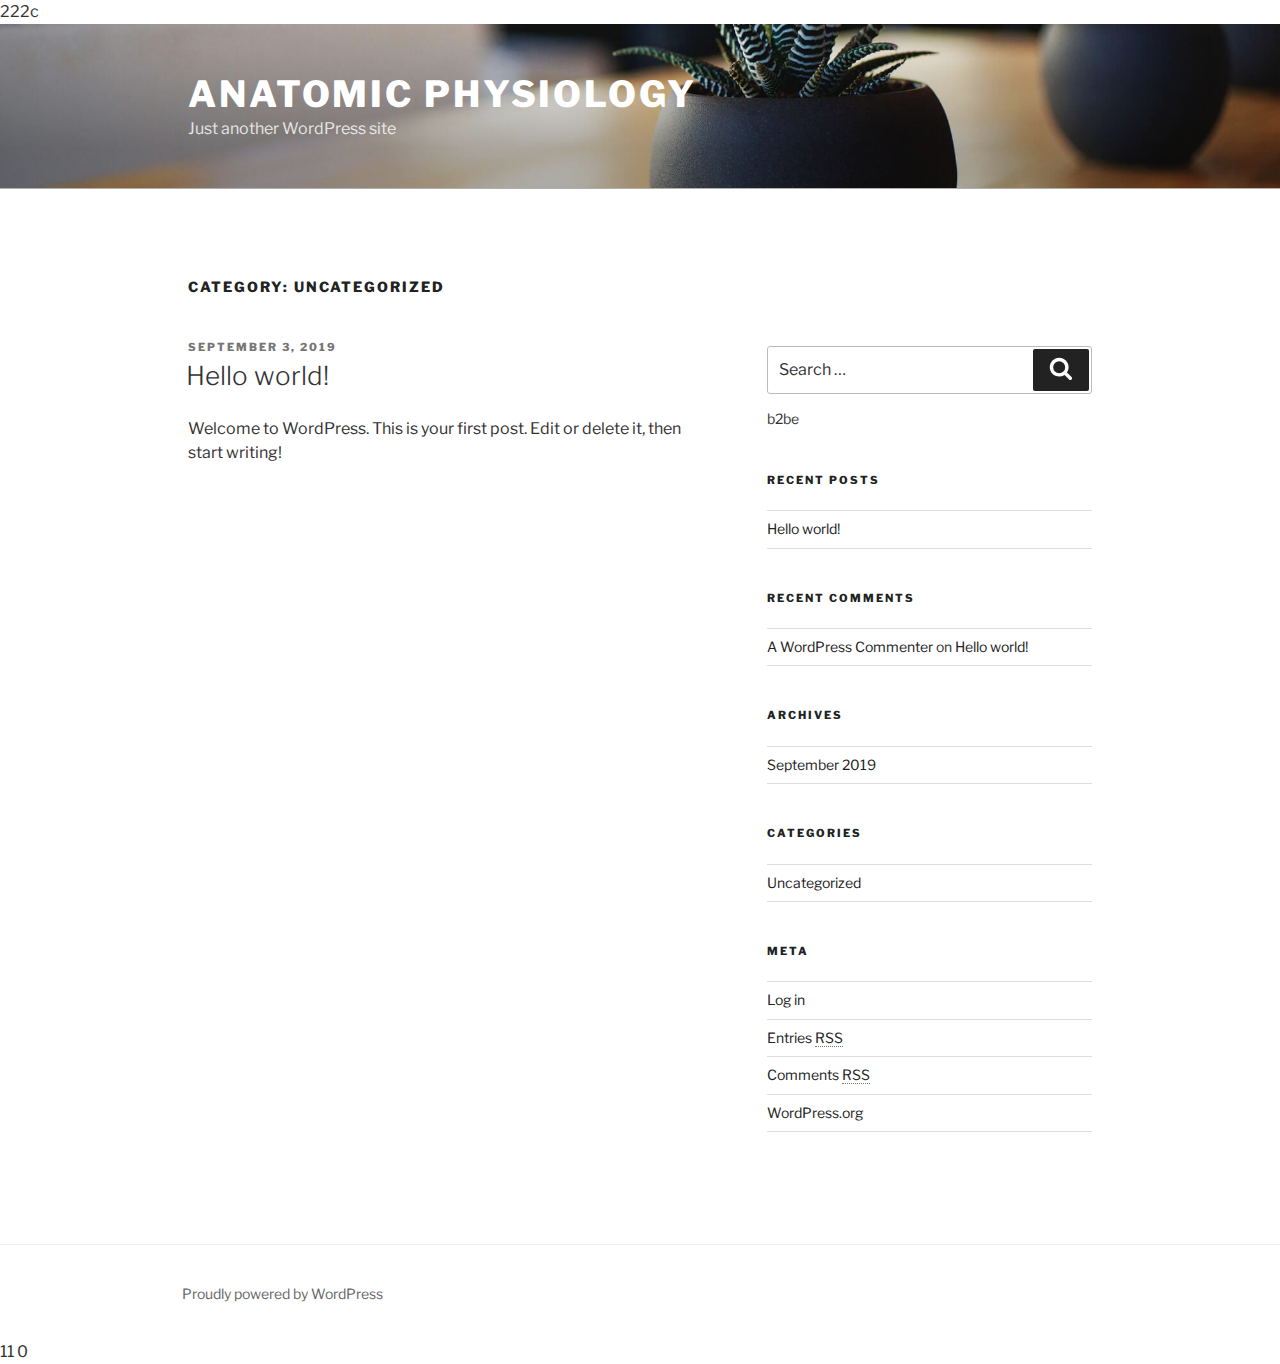
<file: category/uncategorized/index.html>
222c
<!DOCTYPE html>
<html lang="en-US" class="no-js no-svg">
<head>
<meta charset="UTF-8">
<meta name="viewport" content="width=device-width, initial-scale=1">
<link rel="profile" href="http://gmpg.org/xfn/11">

<script>(function(html){html.className = html.className.replace(/\bno-js\b/,'js')})(document.documentElement);</script>
<title>Uncategorized &#8211; anatomic physiology</title>
<link rel='dns-prefetch' href='//fonts.googleapis.com' />
<link rel='dns-prefetch' href='//s.w.org' />
<link href='https://fonts.gstatic.com/' crossorigin rel='preconnect' />
<link rel="alternate" type="application/rss+xml" title="anatomic physiology &raquo; Feed" href="https://majiinp.github.io/physiologie-anatomique/feed/" />
<link rel="alternate" type="application/rss+xml" title="anatomic physiology &raquo; Comments Feed" href="https://majiinp.github.io/physiologie-anatomique/comments/feed/" />
<link rel="alternate" type="application/rss+xml" title="anatomic physiology &raquo; Uncategorized Category Feed" href="https://majiinp.github.io/physiologie-anatomique/category/uncategorized/feed/" />
		<script type="text/javascript">
			window._wpemojiSettings = {"baseUrl":"https:\/\/s.w.org\/images\/core\/emoji\/12.0.0-1\/72x72\/","ext":".png","svgUrl":"https:\/\/s.w.org\/images\/core\/emoji\/12.0.0-1\/svg\/","svgExt":".svg","source":{"concatemoji":"https:\/\/majiinp.github.io\/physiologie-anatomique\/wp-includes\/js\/wp-emoji-release.min.js?ver=5.2.2"}};
			!function(a,b,c){function d(a,b){var c=String.fromCharCode;l.clearRect(0,0,k.width,k.height),l.fillText(c.apply(this,a),0,0);var d=k.toDataURL();l.clearRect(0,0,k.width,k.height),l.fillText(c.apply(this,b),0,0);var e=k.toDataURL();return d===e}function e(a){var b;if(!l||!l.fillText)return!1;switch(l.textBaseline="top",l.font="600 32px Arial",a){case"flag":return!(b=d([55356,56826,55356,56819],[55356,56826,8203,55356,56819]))&&(b=d([55356,57332,56128,56423,56128,56418,56128,56421,56128,56430,56128,56423,56128,56447],[55356,57332,8203,56128,56423,8203,56128,56418,8203,56128,56421,8203,56128,56430,8203,56128,56423,8203,56128,56447]),!b);case"emoji":return b=d([55357,56424,55356,57342,8205,55358,56605,8205,55357,56424,55356,57340],[55357,56424,55356,57342,8203,55358,56605,8203,55357,56424,55356,57340]),!b}return!1}function f(a){var c=b.createElement("script");c.src=a,c.defer=c.type="text/javascript",b.getElementsByTagName("head")[0].appendChild(c)}var g,h,i,j,k=b.createElement("canvas"),l=k.getContext&&k.getContext("2d");for(j=Array("flag","emoji"),c.supports={everything:!0,everythingExceptFlag:!0},i=0;i<j.length;i++)c.supports[j[i]]=e(j[i]),c.supports.everything=c.supports.everything&&c.supports[j[i]],"flag"!==j[i]&&(c.supports.everythingExceptFlag=c.supports.everythingExceptFlag&&c.supports[j[i]]);c.supports.everythingExceptFlag=c.supports.everythingExceptFlag&&!c.supports.flag,c.DOMReady=!1,c.readyCallback=function(){c.DOMReady=!0},c.supports.everything||(h=function(){c.readyCallback()},b.addEventListener?(b.addEventListener("DOMContentLoaded",h,!1),a.addEventListener("load",h,!1)):(a.attachEvent("onload",h),b.attachEvent("onreadystatechange",function(){"complete"===b.readyState&&c.readyCallback()})),g=c.source||{},g.concatemoji?f(g.concatemoji):g.wpemoji&&g.twemoji&&(f(g.twemoji),f(g.wpemoji)))}(window,document,window._wpemojiSettings);
		</script>
		<style type="text/css">
img.wp-smiley,
img.emoji {
	display: inline !important;
	border: none !important;
	box-shadow: none !important;
	height: 1em !important;
	width: 1em !important;
	margin: 0 .07em !important;
	vertical-align: -0.1em !important;
	background: none !important;
	padding: 0 !important;
}
</style>
	<link rel='stylesheet' id='wp-block-library-css'  href='https://majiinp.github.io/physiologie-anatomique/wp-includes/css/dist/block-library/style.min.css?ver=5.2.2' type='text/css' media='all' />
<link rel='stylesheet' id='wp-block-library-theme-css'  href='https://majiinp.github.io/physiologie-anatomique/wp-includes/css/dist/block-library/theme.min.css?ver=5.2.2' type='text/css' media='all' />
<link rel='stylesheet' id='twentyseventeen-fonts-css'  href='https://fonts.googleapis.com/css?family=Libre+Franklin%3A300%2C300i%2C400%2C400i%2C600%2C600i%2C800%2C800i&#038;subset=latin%2Clatin-ext' type='text/css' media='all' />
<link rel='stylesheet' id='twentyseventeen-style-css'  href='https://majiinp.github.io/physiologie-anatomique/wp-content/themes/twentyseventeen/style.css?ver=5.2.2' type='text/css' media='all' />
<link rel='stylesheet' id='twentyseventeen-block-style-css'  href='https://majiinp.github.io/physiologie-anatomique/wp-content/themes/twentyseventeen/assets/css/blocks.css?ver=1.1' type='text/css' media='all' />
<!--[if lt IE 9]>
<link rel='stylesheet' id='twentyseventeen-ie8-css'  href='https://majiinp.github.io/physiologie-anatomique/wp-content/themes/twentyseventeen/assets/css/ie8.css?ver=1.0' type='text/css' media='all' />
<![endif]-->
<!--[if lt IE 9]>
<script type='text/javascript' src='https://majiinp.github.io/physiologie-anatomique/wp-content/themes/twentyseventeen/assets/js/html5.js?ver=3.7.3'></script>
<![endif]-->
<script type='text/javascript' src='https://majiinp.github.io/physiologie-anatomique/wp-includes/js/jquery/jquery.js?ver=1.12.4-wp'></script>
<script type='text/javascript' src='https://majiinp.github.io/physiologie-anatomique/wp-includes/js/jquery/jquery-migrate.min.js?ver=1.4.1'></script>
<link rel='https://api.w.org/' href='https://majiinp.github.io/physiologie-anatomique/wp-json/' />
<link rel="EditURI" type="application/rsd+xml" title="RSD" href="https://majiinp.github.io/physiologie-anatomique/xmlrpc.php?rsd" />
<link rel="wlwmanifest" type="application/wlwmanifest+xml" href="https://majiinp.github.io/physiologie-anatomique/wp-includes/wlwmanifest.xml" /> 
<meta name="generator" content="WordPress 5.2.2" />
		<style type="text/css">.recentcomments a{display:inline !important;padding:0 !important;margin:0 !important;}</style>
		</head>

<body class="archive category category-uncategorized category-1 wp-embed-responsive hfeed has-header-image has-sidebar page-two-column colors-light">
<div id="page" class="site">
	<a class="skip-link screen-reader-text" href="#content">Skip to content</a>

	<header id="masthead" class="site-header" role="banner">

		<div class="custom-header">

		<div class="custom-header-media">
			<div id="wp-custom-header" class="wp-custom-header"><img src="https://majiinp.github.io/physiologie-anatomique/wp-content/themes/twentyseventeen/assets/images/header.jpg" width="2000" height="1200" alt="anatomic physiology" /></div>		</div>

	<div class="site-branding">
	<div class="wrap">

		
		<div class="site-branding-text">
							<p class="site-title"><a href="https://majiinp.github.io/physiologie-anatomique/" rel="home">anatomic physiology</a></p>
			
							<p class="site-description">Just another WordPress site</p>
					</div><!-- .site-branding-text -->

		
	</div><!-- .wrap -->
</div><!-- .site-branding -->

</div><!-- .custom-header -->

		
	</header><!-- #masthead -->

	
	<div class="site-content-contain">
		<div id="content" class="site-content">

<div class="wrap">

			<header class="page-header">
			<h1 class="page-title">Category: Uncategorized</h1>		</header><!-- .page-header -->
	
	<div id="primary" class="content-area">
		<main id="main" class="site-main" role="main">

					
<article id="post-1" class="post-1 post type-post status-publish format-standard hentry category-uncategorized">
		<header class="entry-header">
		<div class="entry-meta"><span class="screen-reader-text">Posted on</span> <a href="https://majiinp.github.io/physiologie-anatomique/2019/09/03/hello-world/" rel="bookmark"><time class="entry-date published updated" datetime="2019-09-03T15:30:21+00:00">September 3, 2019</time></a></div><!-- .entry-meta --><h2 class="entry-title"><a href="https://majiinp.github.io/physiologie-anatomique/2019/09/03/hello-world/" rel="bookmark">Hello world!</a></h2>	</header><!-- .entry-header -->

	
	<div class="entry-content">
		
<p>Welcome to WordPress. This is your first post. Edit or delete it, then start writing!</p>
	</div><!-- .entry-content -->

	
</article><!-- #post-1 -->

		</main><!-- #main -->
	</div><!-- #primary -->
	
<aside id="secondary" class="widget-area" role="complementary" aria-label="Blog Sidebar">
	<section id="search-2" class="widget widget_search">

<form role="search" method="get" class="search-form" action="https://majiinp.github.io/physiologie-anatomique/">
	<label for="search-form-1">
		<span class="screen-reader-text">Search for:</span>
	</label>
	<input type="search" id="search-form-1" class="search-field" placeholder="Search &hellip;" value="" name="s" />
	<button type="submit" class="search-submit"><svg class="icon icon-search" aria-hidden="true" role="img"> <use href="#icon-search" xlink:href="#icon-search"></use> </svg><span class="screen-reader-text">Search</span></button>
</form>

b2be
</section>		<section id="recent-posts-2" class="widget widget_recent_entries">		<h2 class="widget-title">Recent Posts</h2>		<ul>
											<li>
					<a href="https://majiinp.github.io/physiologie-anatomique/2019/09/03/hello-world/">Hello world!</a>
									</li>
					</ul>
		</section><section id="recent-comments-2" class="widget widget_recent_comments"><h2 class="widget-title">Recent Comments</h2><ul id="recentcomments"><li class="recentcomments"><span class="comment-author-link"><a href='https://wordpress.org/' rel='external nofollow' class='url'>A WordPress Commenter</a></span> on <a href="https://majiinp.github.io/physiologie-anatomique/2019/09/03/hello-world/#comment-1">Hello world!</a></li></ul></section><section id="archives-2" class="widget widget_archive"><h2 class="widget-title">Archives</h2>		<ul>
				<li><a href='https://majiinp.github.io/physiologie-anatomique/2019/09/'>September 2019</a></li>
		</ul>
			</section><section id="categories-2" class="widget widget_categories"><h2 class="widget-title">Categories</h2>		<ul>
				<li class="cat-item cat-item-1 current-cat"><a href="https://majiinp.github.io/physiologie-anatomique/category/uncategorized/">Uncategorized</a>
</li>
		</ul>
			</section><section id="meta-2" class="widget widget_meta"><h2 class="widget-title">Meta</h2>			<ul>
						<li><a href="https://majiinp.github.io/physiologie-anatomique/wp-login.php">Log in</a></li>
			<li><a href="https://majiinp.github.io/physiologie-anatomique/feed/">Entries <abbr title="Really Simple Syndication">RSS</abbr></a></li>
			<li><a href="https://majiinp.github.io/physiologie-anatomique/comments/feed/">Comments <abbr title="Really Simple Syndication">RSS</abbr></a></li>
			<li><a href="https://wordpress.org/" title="Powered by WordPress, state-of-the-art semantic personal publishing platform.">WordPress.org</a></li>			</ul>
			</section></aside><!-- #secondary -->
</div><!-- .wrap -->


		</div><!-- #content -->

		<footer id="colophon" class="site-footer" role="contentinfo">
			<div class="wrap">
				
<div class="site-info">
		<a href="https://wordpress.org/" class="imprint">
		Proudly powered by WordPress	</a>
</div><!-- .site-info -->
			</div><!-- .wrap -->
		</footer><!-- #colophon -->
	</div><!-- .site-content-contain -->
</div><!-- #page -->
<script type='text/javascript'>
/* <![CDATA[ */
var twentyseventeenScreenReaderText = {"quote":"<svg class=\"icon icon-quote-right\" aria-hidden=\"true\" role=\"img\"> <use href=\"#icon-quote-right\" xlink:href=\"#icon-quote-right\"><\/use> <\/svg>"};
/* ]]> */
</script>
<script type='text/javascript' src='https://majiinp.github.io/physiologie-anatomique/wp-content/themes/twentyseventeen/assets/js/skip-link-focus-fix.js?ver=1.0'></script>
<script type='text/javascript' src='https://majiinp.github.io/physiologie-anatomique/wp-content/themes/twentyseventeen/assets/js/global.js?ver=1.0'></script>
<script type='text/javascript' src='https://majiinp.github.io/physiologie-anatomique/wp-content/themes/twentyseventeen/assets/js/jquery.scrollTo.js?ver=2.1.2'></script>
<script type='text/javascript' src='https://majiinp.github.io/physiologie-anatomique/wp-includes/js/wp-embed.min.js?ver=5.2.2'></script>
<svg style="position: absolute; width: 0; height: 0; overflow: hidden;" version="1.1" xmlns="http://www.w3.org/2000/svg" xmlns:xlink="http://www.w3.org/1999/xlink">
<defs>
<symbol id="icon-behance" viewbox="0 0 37 32">
<path class="path1" d="M33 6.054h-9.125v2.214h9.125v-2.214zM28.5 13.661q-1.607 0-2.607 0.938t-1.107 2.545h7.286q-0.321-3.482-3.571-3.482zM28.786 24.107q1.125 0 2.179-0.571t1.357-1.554h3.946q-1.786 5.482-7.625 5.482-3.821 0-6.080-2.357t-2.259-6.196q0-3.714 2.33-6.17t6.009-2.455q2.464 0 4.295 1.214t2.732 3.196 0.902 4.429q0 0.304-0.036 0.839h-11.75q0 1.982 1.027 3.063t2.973 1.080zM4.946 23.214h5.286q3.661 0 3.661-2.982 0-3.214-3.554-3.214h-5.393v6.196zM4.946 13.625h5.018q1.393 0 2.205-0.652t0.813-2.027q0-2.571-3.393-2.571h-4.643v5.25zM0 4.536h10.607q1.554 0 2.768 0.25t2.259 0.848 1.607 1.723 0.563 2.75q0 3.232-3.071 4.696 2.036 0.571 3.071 2.054t1.036 3.643q0 1.339-0.438 2.438t-1.179 1.848-1.759 1.268-2.161 0.75-2.393 0.232h-10.911v-22.5z"></path>
</symbol>
<symbol id="icon-deviantart" viewbox="0 0 18 32">
<path class="path1" d="M18.286 5.411l-5.411 10.393 0.429 0.554h4.982v7.411h-9.054l-0.786 0.536-2.536 4.875-0.536 0.536h-5.375v-5.411l5.411-10.411-0.429-0.536h-4.982v-7.411h9.054l0.786-0.536 2.536-4.875 0.536-0.536h5.375v5.411z"></path>
</symbol>
<symbol id="icon-medium" viewbox="0 0 32 32">
<path class="path1" d="M10.661 7.518v20.946q0 0.446-0.223 0.759t-0.652 0.313q-0.304 0-0.589-0.143l-8.304-4.161q-0.375-0.179-0.634-0.598t-0.259-0.83v-20.357q0-0.357 0.179-0.607t0.518-0.25q0.25 0 0.786 0.268l9.125 4.571q0.054 0.054 0.054 0.089zM11.804 9.321l9.536 15.464-9.536-4.75v-10.714zM32 9.643v18.821q0 0.446-0.25 0.723t-0.679 0.277-0.839-0.232l-7.875-3.929zM31.946 7.5q0 0.054-4.58 7.491t-5.366 8.705l-6.964-11.321 5.786-9.411q0.304-0.5 0.929-0.5 0.25 0 0.464 0.107l9.661 4.821q0.071 0.036 0.071 0.107z"></path>
</symbol>
<symbol id="icon-slideshare" viewbox="0 0 32 32">
<path class="path1" d="M15.589 13.214q0 1.482-1.134 2.545t-2.723 1.063-2.723-1.063-1.134-2.545q0-1.5 1.134-2.554t2.723-1.054 2.723 1.054 1.134 2.554zM24.554 13.214q0 1.482-1.125 2.545t-2.732 1.063q-1.589 0-2.723-1.063t-1.134-2.545q0-1.5 1.134-2.554t2.723-1.054q1.607 0 2.732 1.054t1.125 2.554zM28.571 16.429v-11.911q0-1.554-0.571-2.205t-1.982-0.652h-19.857q-1.482 0-2.009 0.607t-0.527 2.25v12.018q0.768 0.411 1.58 0.714t1.446 0.5 1.446 0.33 1.268 0.196 1.25 0.071 1.045 0.009 1.009-0.036 0.795-0.036q1.214-0.018 1.696 0.482 0.107 0.107 0.179 0.161 0.464 0.446 1.089 0.911 0.125-1.625 2.107-1.554 0.089 0 0.652 0.027t0.768 0.036 0.813 0.018 0.946-0.018 0.973-0.080 1.089-0.152 1.107-0.241 1.196-0.348 1.205-0.482 1.286-0.616zM31.482 16.339q-2.161 2.661-6.643 4.5 1.5 5.089-0.411 8.304-1.179 2.018-3.268 2.643-1.857 0.571-3.25-0.268-1.536-0.911-1.464-2.929l-0.018-5.821v-0.018q-0.143-0.036-0.438-0.107t-0.42-0.089l-0.018 6.036q0.071 2.036-1.482 2.929-1.411 0.839-3.268 0.268-2.089-0.643-3.25-2.679-1.875-3.214-0.393-8.268-4.482-1.839-6.643-4.5-0.446-0.661-0.071-1.125t1.071 0.018q0.054 0.036 0.196 0.125t0.196 0.143v-12.393q0-1.286 0.839-2.196t2.036-0.911h22.446q1.196 0 2.036 0.911t0.839 2.196v12.393l0.375-0.268q0.696-0.482 1.071-0.018t-0.071 1.125z"></path>
</symbol>
<symbol id="icon-snapchat-ghost" viewbox="0 0 30 32">
<path class="path1" d="M15.143 2.286q2.393-0.018 4.295 1.223t2.92 3.438q0.482 1.036 0.482 3.196 0 0.839-0.161 3.411 0.25 0.125 0.5 0.125 0.321 0 0.911-0.241t0.911-0.241q0.518 0 1 0.321t0.482 0.821q0 0.571-0.563 0.964t-1.232 0.563-1.232 0.518-0.563 0.848q0 0.268 0.214 0.768 0.661 1.464 1.83 2.679t2.58 1.804q0.5 0.214 1.429 0.411 0.5 0.107 0.5 0.625 0 1.25-3.911 1.839-0.125 0.196-0.196 0.696t-0.25 0.83-0.589 0.33q-0.357 0-1.107-0.116t-1.143-0.116q-0.661 0-1.107 0.089-0.571 0.089-1.125 0.402t-1.036 0.679-1.036 0.723-1.357 0.598-1.768 0.241q-0.929 0-1.723-0.241t-1.339-0.598-1.027-0.723-1.036-0.679-1.107-0.402q-0.464-0.089-1.125-0.089-0.429 0-1.17 0.134t-1.045 0.134q-0.446 0-0.625-0.33t-0.25-0.848-0.196-0.714q-3.911-0.589-3.911-1.839 0-0.518 0.5-0.625 0.929-0.196 1.429-0.411 1.393-0.571 2.58-1.804t1.83-2.679q0.214-0.5 0.214-0.768 0-0.5-0.563-0.848t-1.241-0.527-1.241-0.563-0.563-0.938q0-0.482 0.464-0.813t0.982-0.33q0.268 0 0.857 0.232t0.946 0.232q0.321 0 0.571-0.125-0.161-2.536-0.161-3.393 0-2.179 0.482-3.214 1.143-2.446 3.071-3.536t4.714-1.125z"></path>
</symbol>
<symbol id="icon-yelp" viewbox="0 0 27 32">
<path class="path1" d="M13.804 23.554v2.268q-0.018 5.214-0.107 5.446-0.214 0.571-0.911 0.714-0.964 0.161-3.241-0.679t-2.902-1.589q-0.232-0.268-0.304-0.643-0.018-0.214 0.071-0.464 0.071-0.179 0.607-0.839t3.232-3.857q0.018 0 1.071-1.25 0.268-0.339 0.705-0.438t0.884 0.063q0.429 0.179 0.67 0.518t0.223 0.75zM11.143 19.071q-0.054 0.982-0.929 1.25l-2.143 0.696q-4.911 1.571-5.214 1.571-0.625-0.036-0.964-0.643-0.214-0.446-0.304-1.339-0.143-1.357 0.018-2.973t0.536-2.223 1-0.571q0.232 0 3.607 1.375 1.25 0.518 2.054 0.839l1.5 0.607q0.411 0.161 0.634 0.545t0.205 0.866zM25.893 24.375q-0.125 0.964-1.634 2.875t-2.42 2.268q-0.661 0.25-1.125-0.125-0.25-0.179-3.286-5.125l-0.839-1.375q-0.25-0.375-0.205-0.821t0.348-0.821q0.625-0.768 1.482-0.464 0.018 0.018 2.125 0.714 3.625 1.179 4.321 1.42t0.839 0.366q0.5 0.393 0.393 1.089zM13.893 13.089q0.089 1.821-0.964 2.179-1.036 0.304-2.036-1.268l-6.75-10.679q-0.143-0.625 0.339-1.107 0.732-0.768 3.705-1.598t4.009-0.563q0.714 0.179 0.875 0.804 0.054 0.321 0.393 5.455t0.429 6.777zM25.714 15.018q0.054 0.696-0.464 1.054-0.268 0.179-5.875 1.536-1.196 0.268-1.625 0.411l0.018-0.036q-0.411 0.107-0.821-0.071t-0.661-0.571q-0.536-0.839 0-1.554 0.018-0.018 1.339-1.821 2.232-3.054 2.679-3.643t0.607-0.696q0.5-0.339 1.161-0.036 0.857 0.411 2.196 2.384t1.446 2.991v0.054z"></path>
</symbol>
<symbol id="icon-vine" viewbox="0 0 27 32">
<path class="path1" d="M26.732 14.768v3.536q-1.804 0.411-3.536 0.411-1.161 2.429-2.955 4.839t-3.241 3.848-2.286 1.902q-1.429 0.804-2.893-0.054-0.5-0.304-1.080-0.777t-1.518-1.491-1.83-2.295-1.92-3.286-1.884-4.357-1.634-5.616-1.259-6.964h5.054q0.464 3.893 1.25 7.116t1.866 5.661 2.17 4.205 2.5 3.482q3.018-3.018 5.125-7.25-2.536-1.286-3.982-3.929t-1.446-5.946q0-3.429 1.857-5.616t5.071-2.188q3.179 0 4.875 1.884t1.696 5.313q0 2.839-1.036 5.107-0.125 0.018-0.348 0.054t-0.821 0.036-1.125-0.107-1.107-0.455-0.902-0.92q0.554-1.839 0.554-3.286 0-1.554-0.518-2.357t-1.411-0.804q-0.946 0-1.518 0.884t-0.571 2.509q0 3.321 1.875 5.241t4.768 1.92q1.107 0 2.161-0.25z"></path>
</symbol>
<symbol id="icon-vk" viewbox="0 0 35 32">
<path class="path1" d="M34.232 9.286q0.411 1.143-2.679 5.25-0.429 0.571-1.161 1.518-1.393 1.786-1.607 2.339-0.304 0.732 0.25 1.446 0.304 0.375 1.446 1.464h0.018l0.071 0.071q2.518 2.339 3.411 3.946 0.054 0.089 0.116 0.223t0.125 0.473-0.009 0.607-0.446 0.491-1.054 0.223l-4.571 0.071q-0.429 0.089-1-0.089t-0.929-0.393l-0.357-0.214q-0.536-0.375-1.25-1.143t-1.223-1.384-1.089-1.036-1.009-0.277q-0.054 0.018-0.143 0.063t-0.304 0.259-0.384 0.527-0.304 0.929-0.116 1.384q0 0.268-0.063 0.491t-0.134 0.33l-0.071 0.089q-0.321 0.339-0.946 0.393h-2.054q-1.268 0.071-2.607-0.295t-2.348-0.946-1.839-1.179-1.259-1.027l-0.446-0.429q-0.179-0.179-0.491-0.536t-1.277-1.625-1.893-2.696-2.188-3.768-2.33-4.857q-0.107-0.286-0.107-0.482t0.054-0.286l0.071-0.107q0.268-0.339 1.018-0.339l4.893-0.036q0.214 0.036 0.411 0.116t0.286 0.152l0.089 0.054q0.286 0.196 0.429 0.571 0.357 0.893 0.821 1.848t0.732 1.455l0.286 0.518q0.518 1.071 1 1.857t0.866 1.223 0.741 0.688 0.607 0.25 0.482-0.089q0.036-0.018 0.089-0.089t0.214-0.393 0.241-0.839 0.17-1.446 0-2.232q-0.036-0.714-0.161-1.304t-0.25-0.821l-0.107-0.214q-0.446-0.607-1.518-0.768-0.232-0.036 0.089-0.429 0.304-0.339 0.679-0.536 0.946-0.464 4.268-0.429 1.464 0.018 2.411 0.232 0.357 0.089 0.598 0.241t0.366 0.429 0.188 0.571 0.063 0.813-0.018 0.982-0.045 1.259-0.027 1.473q0 0.196-0.018 0.75t-0.009 0.857 0.063 0.723 0.205 0.696 0.402 0.438q0.143 0.036 0.304 0.071t0.464-0.196 0.679-0.616 0.929-1.196 1.214-1.92q1.071-1.857 1.911-4.018 0.071-0.179 0.179-0.313t0.196-0.188l0.071-0.054 0.089-0.045t0.232-0.054 0.357-0.009l5.143-0.036q0.696-0.089 1.143 0.045t0.554 0.295z"></path>
</symbol>
<symbol id="icon-search" viewbox="0 0 30 32">
<path class="path1" d="M20.571 14.857q0-3.304-2.348-5.652t-5.652-2.348-5.652 2.348-2.348 5.652 2.348 5.652 5.652 2.348 5.652-2.348 2.348-5.652zM29.714 29.714q0 0.929-0.679 1.607t-1.607 0.679q-0.964 0-1.607-0.679l-6.125-6.107q-3.196 2.214-7.125 2.214-2.554 0-4.884-0.991t-4.018-2.679-2.679-4.018-0.991-4.884 0.991-4.884 2.679-4.018 4.018-2.679 4.884-0.991 4.884 0.991 4.018 2.679 2.679 4.018 0.991 4.884q0 3.929-2.214 7.125l6.125 6.125q0.661 0.661 0.661 1.607z"></path>
</symbol>
<symbol id="icon-envelope-o" viewbox="0 0 32 32">
<path class="path1" d="M29.714 26.857v-13.714q-0.571 0.643-1.232 1.179-4.786 3.679-7.607 6.036-0.911 0.768-1.482 1.196t-1.545 0.866-1.83 0.438h-0.036q-0.857 0-1.83-0.438t-1.545-0.866-1.482-1.196q-2.821-2.357-7.607-6.036-0.661-0.536-1.232-1.179v13.714q0 0.232 0.17 0.402t0.402 0.17h26.286q0.232 0 0.402-0.17t0.17-0.402zM29.714 8.089v-0.438t-0.009-0.232-0.054-0.223-0.098-0.161-0.161-0.134-0.25-0.045h-26.286q-0.232 0-0.402 0.17t-0.17 0.402q0 3 2.625 5.071 3.446 2.714 7.161 5.661 0.107 0.089 0.625 0.527t0.821 0.67 0.795 0.563 0.902 0.491 0.768 0.161h0.036q0.357 0 0.768-0.161t0.902-0.491 0.795-0.563 0.821-0.67 0.625-0.527q3.714-2.946 7.161-5.661 0.964-0.768 1.795-2.063t0.83-2.348zM32 7.429v19.429q0 1.179-0.839 2.018t-2.018 0.839h-26.286q-1.179 0-2.018-0.839t-0.839-2.018v-19.429q0-1.179 0.839-2.018t2.018-0.839h26.286q1.179 0 2.018 0.839t0.839 2.018z"></path>
</symbol>
<symbol id="icon-close" viewbox="0 0 25 32">
<path class="path1" d="M23.179 23.607q0 0.714-0.5 1.214l-2.429 2.429q-0.5 0.5-1.214 0.5t-1.214-0.5l-5.25-5.25-5.25 5.25q-0.5 0.5-1.214 0.5t-1.214-0.5l-2.429-2.429q-0.5-0.5-0.5-1.214t0.5-1.214l5.25-5.25-5.25-5.25q-0.5-0.5-0.5-1.214t0.5-1.214l2.429-2.429q0.5-0.5 1.214-0.5t1.214 0.5l5.25 5.25 5.25-5.25q0.5-0.5 1.214-0.5t1.214 0.5l2.429 2.429q0.5 0.5 0.5 1.214t-0.5 1.214l-5.25 5.25 5.25 5.25q0.5 0.5 0.5 1.214z"></path>
</symbol>
<symbol id="icon-angle-down" viewbox="0 0 21 32">
<path class="path1" d="M19.196 13.143q0 0.232-0.179 0.411l-8.321 8.321q-0.179 0.179-0.411 0.179t-0.411-0.179l-8.321-8.321q-0.179-0.179-0.179-0.411t0.179-0.411l0.893-0.893q0.179-0.179 0.411-0.179t0.411 0.179l7.018 7.018 7.018-7.018q0.179-0.179 0.411-0.179t0.411 0.179l0.893 0.893q0.179 0.179 0.179 0.411z"></path>
</symbol>
<symbol id="icon-folder-open" viewbox="0 0 34 32">
<path class="path1" d="M33.554 17q0 0.554-0.554 1.179l-6 7.071q-0.768 0.911-2.152 1.545t-2.563 0.634h-19.429q-0.607 0-1.080-0.232t-0.473-0.768q0-0.554 0.554-1.179l6-7.071q0.768-0.911 2.152-1.545t2.563-0.634h19.429q0.607 0 1.080 0.232t0.473 0.768zM27.429 10.857v2.857h-14.857q-1.679 0-3.518 0.848t-2.929 2.134l-6.107 7.179q0-0.071-0.009-0.223t-0.009-0.223v-17.143q0-1.643 1.179-2.821t2.821-1.179h5.714q1.643 0 2.821 1.179t1.179 2.821v0.571h9.714q1.643 0 2.821 1.179t1.179 2.821z"></path>
</symbol>
<symbol id="icon-twitter" viewbox="0 0 30 32">
<path class="path1" d="M28.929 7.286q-1.196 1.75-2.893 2.982 0.018 0.25 0.018 0.75 0 2.321-0.679 4.634t-2.063 4.437-3.295 3.759-4.607 2.607-5.768 0.973q-4.839 0-8.857-2.589 0.625 0.071 1.393 0.071 4.018 0 7.161-2.464-1.875-0.036-3.357-1.152t-2.036-2.848q0.589 0.089 1.089 0.089 0.768 0 1.518-0.196-2-0.411-3.313-1.991t-1.313-3.67v-0.071q1.214 0.679 2.607 0.732-1.179-0.786-1.875-2.054t-0.696-2.75q0-1.571 0.786-2.911 2.161 2.661 5.259 4.259t6.634 1.777q-0.143-0.679-0.143-1.321 0-2.393 1.688-4.080t4.080-1.688q2.5 0 4.214 1.821 1.946-0.375 3.661-1.393-0.661 2.054-2.536 3.179 1.661-0.179 3.321-0.893z"></path>
</symbol>
<symbol id="icon-facebook" viewbox="0 0 19 32">
<path class="path1" d="M17.125 0.214v4.714h-2.804q-1.536 0-2.071 0.643t-0.536 1.929v3.375h5.232l-0.696 5.286h-4.536v13.554h-5.464v-13.554h-4.554v-5.286h4.554v-3.893q0-3.321 1.857-5.152t4.946-1.83q2.625 0 4.071 0.214z"></path>
</symbol>
<symbol id="icon-github" viewbox="0 0 27 32">
<path class="path1" d="M13.714 2.286q3.732 0 6.884 1.839t4.991 4.991 1.839 6.884q0 4.482-2.616 8.063t-6.759 4.955q-0.482 0.089-0.714-0.125t-0.232-0.536q0-0.054 0.009-1.366t0.009-2.402q0-1.732-0.929-2.536 1.018-0.107 1.83-0.321t1.679-0.696 1.446-1.188 0.946-1.875 0.366-2.688q0-2.125-1.411-3.679 0.661-1.625-0.143-3.643-0.5-0.161-1.446 0.196t-1.643 0.786l-0.679 0.429q-1.661-0.464-3.429-0.464t-3.429 0.464q-0.286-0.196-0.759-0.482t-1.491-0.688-1.518-0.241q-0.804 2.018-0.143 3.643-1.411 1.554-1.411 3.679 0 1.518 0.366 2.679t0.938 1.875 1.438 1.196 1.679 0.696 1.83 0.321q-0.696 0.643-0.875 1.839-0.375 0.179-0.804 0.268t-1.018 0.089-1.17-0.384-0.991-1.116q-0.339-0.571-0.866-0.929t-0.884-0.429l-0.357-0.054q-0.375 0-0.518 0.080t-0.089 0.205 0.161 0.25 0.232 0.214l0.125 0.089q0.393 0.179 0.777 0.679t0.563 0.911l0.179 0.411q0.232 0.679 0.786 1.098t1.196 0.536 1.241 0.125 0.991-0.063l0.411-0.071q0 0.679 0.009 1.58t0.009 0.973q0 0.321-0.232 0.536t-0.714 0.125q-4.143-1.375-6.759-4.955t-2.616-8.063q0-3.732 1.839-6.884t4.991-4.991 6.884-1.839zM5.196 21.982q0.054-0.125-0.125-0.214-0.179-0.054-0.232 0.036-0.054 0.125 0.125 0.214 0.161 0.107 0.232-0.036zM5.75 22.589q0.125-0.089-0.036-0.286-0.179-0.161-0.286-0.054-0.125 0.089 0.036 0.286 0.179 0.179 0.286 0.054zM6.286 23.393q0.161-0.125 0-0.339-0.143-0.232-0.304-0.107-0.161 0.089 0 0.321t0.304 0.125zM7.036 24.143q0.143-0.143-0.071-0.339-0.214-0.214-0.357-0.054-0.161 0.143 0.071 0.339 0.214 0.214 0.357 0.054zM8.054 24.589q0.054-0.196-0.232-0.286-0.268-0.071-0.339 0.125t0.232 0.268q0.268 0.107 0.339-0.107zM9.179 24.679q0-0.232-0.304-0.196-0.286 0-0.286 0.196 0 0.232 0.304 0.196 0.286 0 0.286-0.196zM10.214 24.5q-0.036-0.196-0.321-0.161-0.286 0.054-0.25 0.268t0.321 0.143 0.25-0.25z"></path>
</symbol>
<symbol id="icon-bars" viewbox="0 0 27 32">
<path class="path1" d="M27.429 24v2.286q0 0.464-0.339 0.804t-0.804 0.339h-25.143q-0.464 0-0.804-0.339t-0.339-0.804v-2.286q0-0.464 0.339-0.804t0.804-0.339h25.143q0.464 0 0.804 0.339t0.339 0.804zM27.429 14.857v2.286q0 0.464-0.339 0.804t-0.804 0.339h-25.143q-0.464 0-0.804-0.339t-0.339-0.804v-2.286q0-0.464 0.339-0.804t0.804-0.339h25.143q0.464 0 0.804 0.339t0.339 0.804zM27.429 5.714v2.286q0 0.464-0.339 0.804t-0.804 0.339h-25.143q-0.464 0-0.804-0.339t-0.339-0.804v-2.286q0-0.464 0.339-0.804t0.804-0.339h25.143q0.464 0 0.804 0.339t0.339 0.804z"></path>
</symbol>
<symbol id="icon-google-plus" viewbox="0 0 41 32">
<path class="path1" d="M25.661 16.304q0 3.714-1.554 6.616t-4.429 4.536-6.589 1.634q-2.661 0-5.089-1.036t-4.179-2.786-2.786-4.179-1.036-5.089 1.036-5.089 2.786-4.179 4.179-2.786 5.089-1.036q5.107 0 8.768 3.429l-3.554 3.411q-2.089-2.018-5.214-2.018-2.196 0-4.063 1.107t-2.955 3.009-1.089 4.152 1.089 4.152 2.955 3.009 4.063 1.107q1.482 0 2.723-0.411t2.045-1.027 1.402-1.402 0.875-1.482 0.384-1.321h-7.429v-4.5h12.357q0.214 1.125 0.214 2.179zM41.143 14.125v3.75h-3.732v3.732h-3.75v-3.732h-3.732v-3.75h3.732v-3.732h3.75v3.732h3.732z"></path>
</symbol>
<symbol id="icon-linkedin" viewbox="0 0 27 32">
<path class="path1" d="M6.232 11.161v17.696h-5.893v-17.696h5.893zM6.607 5.696q0.018 1.304-0.902 2.179t-2.42 0.875h-0.036q-1.464 0-2.357-0.875t-0.893-2.179q0-1.321 0.92-2.188t2.402-0.866 2.375 0.866 0.911 2.188zM27.429 18.714v10.143h-5.875v-9.464q0-1.875-0.723-2.938t-2.259-1.063q-1.125 0-1.884 0.616t-1.134 1.527q-0.196 0.536-0.196 1.446v9.875h-5.875q0.036-7.125 0.036-11.554t-0.018-5.286l-0.018-0.857h5.875v2.571h-0.036q0.357-0.571 0.732-1t1.009-0.929 1.554-0.777 2.045-0.277q3.054 0 4.911 2.027t1.857 5.938z"></path>
</symbol>
<symbol id="icon-quote-right" viewbox="0 0 30 32">
<path class="path1" d="M13.714 5.714v12.571q0 1.857-0.723 3.545t-1.955 2.92-2.92 1.955-3.545 0.723h-1.143q-0.464 0-0.804-0.339t-0.339-0.804v-2.286q0-0.464 0.339-0.804t0.804-0.339h1.143q1.893 0 3.232-1.339t1.339-3.232v-0.571q0-0.714-0.5-1.214t-1.214-0.5h-4q-1.429 0-2.429-1t-1-2.429v-6.857q0-1.429 1-2.429t2.429-1h6.857q1.429 0 2.429 1t1 2.429zM29.714 5.714v12.571q0 1.857-0.723 3.545t-1.955 2.92-2.92 1.955-3.545 0.723h-1.143q-0.464 0-0.804-0.339t-0.339-0.804v-2.286q0-0.464 0.339-0.804t0.804-0.339h1.143q1.893 0 3.232-1.339t1.339-3.232v-0.571q0-0.714-0.5-1.214t-1.214-0.5h-4q-1.429 0-2.429-1t-1-2.429v-6.857q0-1.429 1-2.429t2.429-1h6.857q1.429 0 2.429 1t1 2.429z"></path>
</symbol>
<symbol id="icon-mail-reply" viewbox="0 0 32 32">
<path class="path1" d="M32 20q0 2.964-2.268 8.054-0.054 0.125-0.188 0.429t-0.241 0.536-0.232 0.393q-0.214 0.304-0.5 0.304-0.268 0-0.42-0.179t-0.152-0.446q0-0.161 0.045-0.473t0.045-0.42q0.089-1.214 0.089-2.196 0-1.804-0.313-3.232t-0.866-2.473-1.429-1.804-1.884-1.241-2.375-0.759-2.75-0.384-3.134-0.107h-4v4.571q0 0.464-0.339 0.804t-0.804 0.339-0.804-0.339l-9.143-9.143q-0.339-0.339-0.339-0.804t0.339-0.804l9.143-9.143q0.339-0.339 0.804-0.339t0.804 0.339 0.339 0.804v4.571h4q12.732 0 15.625 7.196 0.946 2.393 0.946 5.946z"></path>
</symbol>
<symbol id="icon-youtube" viewbox="0 0 27 32">
<path class="path1" d="M17.339 22.214v3.768q0 1.196-0.696 1.196-0.411 0-0.804-0.393v-5.375q0.393-0.393 0.804-0.393 0.696 0 0.696 1.196zM23.375 22.232v0.821h-1.607v-0.821q0-1.214 0.804-1.214t0.804 1.214zM6.125 18.339h1.911v-1.679h-5.571v1.679h1.875v10.161h1.786v-10.161zM11.268 28.5h1.589v-8.821h-1.589v6.75q-0.536 0.75-1.018 0.75-0.321 0-0.375-0.375-0.018-0.054-0.018-0.625v-6.5h-1.589v6.982q0 0.875 0.143 1.304 0.214 0.661 1.036 0.661 0.857 0 1.821-1.089v0.964zM18.929 25.857v-3.518q0-1.304-0.161-1.768-0.304-1-1.268-1-0.893 0-1.661 0.964v-3.875h-1.589v11.839h1.589v-0.857q0.804 0.982 1.661 0.982 0.964 0 1.268-0.982 0.161-0.482 0.161-1.786zM24.964 25.679v-0.232h-1.625q0 0.911-0.036 1.089-0.125 0.643-0.714 0.643-0.821 0-0.821-1.232v-1.554h3.196v-1.839q0-1.411-0.482-2.071-0.696-0.911-1.893-0.911-1.214 0-1.911 0.911-0.5 0.661-0.5 2.071v3.089q0 1.411 0.518 2.071 0.696 0.911 1.929 0.911 1.286 0 1.929-0.946 0.321-0.482 0.375-0.964 0.036-0.161 0.036-1.036zM14.107 9.375v-3.75q0-1.232-0.768-1.232t-0.768 1.232v3.75q0 1.25 0.768 1.25t0.768-1.25zM26.946 22.786q0 4.179-0.464 6.25-0.25 1.054-1.036 1.768t-1.821 0.821q-3.286 0.375-9.911 0.375t-9.911-0.375q-1.036-0.107-1.83-0.821t-1.027-1.768q-0.464-2-0.464-6.25 0-4.179 0.464-6.25 0.25-1.054 1.036-1.768t1.839-0.839q3.268-0.357 9.893-0.357t9.911 0.357q1.036 0.125 1.83 0.839t1.027 1.768q0.464 2 0.464 6.25zM9.125 0h1.821l-2.161 7.125v4.839h-1.786v-4.839q-0.25-1.321-1.089-3.786-0.661-1.839-1.161-3.339h1.893l1.268 4.696zM15.732 5.946v3.125q0 1.446-0.5 2.107-0.661 0.911-1.893 0.911-1.196 0-1.875-0.911-0.5-0.679-0.5-2.107v-3.125q0-1.429 0.5-2.089 0.679-0.911 1.875-0.911 1.232 0 1.893 0.911 0.5 0.661 0.5 2.089zM21.714 3.054v8.911h-1.625v-0.982q-0.946 1.107-1.839 1.107-0.821 0-1.054-0.661-0.143-0.429-0.143-1.339v-7.036h1.625v6.554q0 0.589 0.018 0.625 0.054 0.393 0.375 0.393 0.482 0 1.018-0.768v-6.804h1.625z"></path>
</symbol>
<symbol id="icon-dropbox" viewbox="0 0 32 32">
<path class="path1" d="M7.179 12.625l8.821 5.446-6.107 5.089-8.75-5.696zM24.786 22.536v1.929l-8.75 5.232v0.018l-0.018-0.018-0.018 0.018v-0.018l-8.732-5.232v-1.929l2.625 1.714 6.107-5.071v-0.036l0.018 0.018 0.018-0.018v0.036l6.125 5.071zM9.893 2.107l6.107 5.089-8.821 5.429-6.036-4.821zM24.821 12.625l6.036 4.839-8.732 5.696-6.125-5.089zM22.125 2.107l8.732 5.696-6.036 4.821-8.821-5.429z"></path>
</symbol>
<symbol id="icon-instagram" viewbox="0 0 27 32">
<path class="path1" d="M18.286 16q0-1.893-1.339-3.232t-3.232-1.339-3.232 1.339-1.339 3.232 1.339 3.232 3.232 1.339 3.232-1.339 1.339-3.232zM20.75 16q0 2.929-2.054 4.982t-4.982 2.054-4.982-2.054-2.054-4.982 2.054-4.982 4.982-2.054 4.982 2.054 2.054 4.982zM22.679 8.679q0 0.679-0.482 1.161t-1.161 0.482-1.161-0.482-0.482-1.161 0.482-1.161 1.161-0.482 1.161 0.482 0.482 1.161zM13.714 4.75q-0.125 0-1.366-0.009t-1.884 0-1.723 0.054-1.839 0.179-1.277 0.33q-0.893 0.357-1.571 1.036t-1.036 1.571q-0.196 0.518-0.33 1.277t-0.179 1.839-0.054 1.723 0 1.884 0.009 1.366-0.009 1.366 0 1.884 0.054 1.723 0.179 1.839 0.33 1.277q0.357 0.893 1.036 1.571t1.571 1.036q0.518 0.196 1.277 0.33t1.839 0.179 1.723 0.054 1.884 0 1.366-0.009 1.366 0.009 1.884 0 1.723-0.054 1.839-0.179 1.277-0.33q0.893-0.357 1.571-1.036t1.036-1.571q0.196-0.518 0.33-1.277t0.179-1.839 0.054-1.723 0-1.884-0.009-1.366 0.009-1.366 0-1.884-0.054-1.723-0.179-1.839-0.33-1.277q-0.357-0.893-1.036-1.571t-1.571-1.036q-0.518-0.196-1.277-0.33t-1.839-0.179-1.723-0.054-1.884 0-1.366 0.009zM27.429 16q0 4.089-0.089 5.661-0.179 3.714-2.214 5.75t-5.75 2.214q-1.571 0.089-5.661 0.089t-5.661-0.089q-3.714-0.179-5.75-2.214t-2.214-5.75q-0.089-1.571-0.089-5.661t0.089-5.661q0.179-3.714 2.214-5.75t5.75-2.214q1.571-0.089 5.661-0.089t5.661 0.089q3.714 0.179 5.75 2.214t2.214 5.75q0.089 1.571 0.089 5.661z"></path>
</symbol>
<symbol id="icon-flickr" viewbox="0 0 27 32">
<path class="path1" d="M22.286 2.286q2.125 0 3.634 1.509t1.509 3.634v17.143q0 2.125-1.509 3.634t-3.634 1.509h-17.143q-2.125 0-3.634-1.509t-1.509-3.634v-17.143q0-2.125 1.509-3.634t3.634-1.509h17.143zM12.464 16q0-1.571-1.107-2.679t-2.679-1.107-2.679 1.107-1.107 2.679 1.107 2.679 2.679 1.107 2.679-1.107 1.107-2.679zM22.536 16q0-1.571-1.107-2.679t-2.679-1.107-2.679 1.107-1.107 2.679 1.107 2.679 2.679 1.107 2.679-1.107 1.107-2.679z"></path>
</symbol>
<symbol id="icon-tumblr" viewbox="0 0 19 32">
<path class="path1" d="M16.857 23.732l1.429 4.232q-0.411 0.625-1.982 1.179t-3.161 0.571q-1.857 0.036-3.402-0.464t-2.545-1.321-1.696-1.893-0.991-2.143-0.295-2.107v-9.714h-3v-3.839q1.286-0.464 2.304-1.241t1.625-1.607 1.036-1.821 0.607-1.768 0.268-1.58q0.018-0.089 0.080-0.152t0.134-0.063h4.357v7.571h5.946v4.5h-5.964v9.25q0 0.536 0.116 1t0.402 0.938 0.884 0.741 1.455 0.25q1.393-0.036 2.393-0.518z"></path>
</symbol>
<symbol id="icon-dockerhub" viewbox="0 0 24 28">
<path class="path1" d="M1.597 10.257h2.911v2.83H1.597v-2.83zm3.573 0h2.91v2.83H5.17v-2.83zm0-3.627h2.91v2.829H5.17V6.63zm3.57 3.627h2.912v2.83H8.74v-2.83zm0-3.627h2.912v2.829H8.74V6.63zm3.573 3.627h2.911v2.83h-2.911v-2.83zm0-3.627h2.911v2.829h-2.911V6.63zm3.572 3.627h2.911v2.83h-2.911v-2.83zM12.313 3h2.911v2.83h-2.911V3zm-6.65 14.173c-.449 0-.812.354-.812.788 0 .435.364.788.812.788.447 0 .811-.353.811-.788 0-.434-.363-.788-.811-.788"></path>
<path class="path2" d="M28.172 11.721c-.978-.549-2.278-.624-3.388-.306-.136-1.146-.91-2.149-1.83-2.869l-.366-.286-.307.345c-.618.692-.8 1.845-.718 2.73.063.651.273 1.312.685 1.834-.313.183-.668.328-.985.434-.646.212-1.347.33-2.028.33H.083l-.042.429c-.137 1.432.065 2.866.674 4.173l.262.519.03.048c1.8 2.973 4.963 4.225 8.41 4.225 6.672 0 12.174-2.896 14.702-9.015 1.689.085 3.417-.4 4.243-1.968l.211-.4-.401-.223zM5.664 19.458c-.85 0-1.542-.671-1.542-1.497 0-.825.691-1.498 1.541-1.498.849 0 1.54.672 1.54 1.497s-.69 1.498-1.539 1.498z"></path>
</symbol>
<symbol id="icon-dribbble" viewbox="0 0 27 32">
<path class="path1" d="M18.286 26.786q-0.75-4.304-2.5-8.893h-0.036l-0.036 0.018q-0.286 0.107-0.768 0.295t-1.804 0.875-2.446 1.464-2.339 2.045-1.839 2.643l-0.268-0.196q3.286 2.679 7.464 2.679 2.357 0 4.571-0.929zM14.982 15.946q-0.375-0.875-0.946-1.982-5.554 1.661-12.018 1.661-0.018 0.125-0.018 0.375 0 2.214 0.786 4.223t2.214 3.598q0.893-1.589 2.205-2.973t2.545-2.223 2.33-1.446 1.777-0.857l0.661-0.232q0.071-0.018 0.232-0.063t0.232-0.080zM13.071 12.161q-2.143-3.804-4.357-6.75-2.464 1.161-4.179 3.321t-2.286 4.857q5.393 0 10.821-1.429zM25.286 17.857q-3.75-1.071-7.304-0.518 1.554 4.268 2.286 8.375 1.982-1.339 3.304-3.384t1.714-4.473zM10.911 4.625q-0.018 0-0.036 0.018 0.018-0.018 0.036-0.018zM21.446 7.214q-3.304-2.929-7.732-2.929-1.357 0-2.768 0.339 2.339 3.036 4.393 6.821 1.232-0.464 2.321-1.080t1.723-1.098 1.17-1.018 0.67-0.723zM25.429 15.875q-0.054-4.143-2.661-7.321l-0.018 0.018q-0.161 0.214-0.339 0.438t-0.777 0.795-1.268 1.080-1.786 1.161-2.348 1.152q0.446 0.946 0.786 1.696 0.036 0.107 0.116 0.313t0.134 0.295q0.643-0.089 1.33-0.125t1.313-0.036 1.232 0.027 1.143 0.071 1.009 0.098 0.857 0.116 0.652 0.107 0.446 0.080zM27.429 16q0 3.732-1.839 6.884t-4.991 4.991-6.884 1.839-6.884-1.839-4.991-4.991-1.839-6.884 1.839-6.884 4.991-4.991 6.884-1.839 6.884 1.839 4.991 4.991 1.839 6.884z"></path>
</symbol>
<symbol id="icon-skype" viewbox="0 0 27 32">
<path class="path1" d="M20.946 18.982q0-0.893-0.348-1.634t-0.866-1.223-1.304-0.875-1.473-0.607-1.563-0.411l-1.857-0.429q-0.536-0.125-0.786-0.188t-0.625-0.205-0.536-0.286-0.295-0.375-0.134-0.536q0-1.375 2.571-1.375 0.768 0 1.375 0.214t0.964 0.509 0.679 0.598 0.714 0.518 0.857 0.214q0.839 0 1.348-0.571t0.509-1.375q0-0.982-1-1.777t-2.536-1.205-3.25-0.411q-1.214 0-2.357 0.277t-2.134 0.839-1.589 1.554-0.598 2.295q0 1.089 0.339 1.902t1 1.348 1.429 0.866 1.839 0.58l2.607 0.643q1.607 0.393 2 0.643 0.571 0.357 0.571 1.071 0 0.696-0.714 1.152t-1.875 0.455q-0.911 0-1.634-0.286t-1.161-0.688-0.813-0.804-0.821-0.688-0.964-0.286q-0.893 0-1.348 0.536t-0.455 1.339q0 1.643 2.179 2.813t5.196 1.17q1.304 0 2.5-0.33t2.188-0.955 1.58-1.67 0.589-2.348zM27.429 22.857q0 2.839-2.009 4.848t-4.848 2.009q-2.321 0-4.179-1.429-1.375 0.286-2.679 0.286-2.554 0-4.884-0.991t-4.018-2.679-2.679-4.018-0.991-4.884q0-1.304 0.286-2.679-1.429-1.857-1.429-4.179 0-2.839 2.009-4.848t4.848-2.009q2.321 0 4.179 1.429 1.375-0.286 2.679-0.286 2.554 0 4.884 0.991t4.018 2.679 2.679 4.018 0.991 4.884q0 1.304-0.286 2.679 1.429 1.857 1.429 4.179z"></path>
</symbol>
<symbol id="icon-foursquare" viewbox="0 0 23 32">
<path class="path1" d="M17.857 7.75l0.661-3.464q0.089-0.411-0.161-0.714t-0.625-0.304h-12.714q-0.411 0-0.688 0.304t-0.277 0.661v19.661q0 0.125 0.107 0.018l5.196-6.286q0.411-0.464 0.679-0.598t0.857-0.134h4.268q0.393 0 0.661-0.259t0.321-0.527q0.429-2.321 0.661-3.411 0.071-0.375-0.205-0.714t-0.652-0.339h-5.25q-0.518 0-0.857-0.339t-0.339-0.857v-0.75q0-0.518 0.339-0.848t0.857-0.33h6.179q0.321 0 0.625-0.241t0.357-0.527zM21.911 3.786q-0.268 1.304-0.955 4.759t-1.241 6.25-0.625 3.098q-0.107 0.393-0.161 0.58t-0.25 0.58-0.438 0.589-0.688 0.375-1.036 0.179h-4.839q-0.232 0-0.393 0.179-0.143 0.161-7.607 8.821-0.393 0.446-1.045 0.509t-0.866-0.098q-0.982-0.393-0.982-1.75v-25.179q0-0.982 0.679-1.83t2.143-0.848h15.857q1.696 0 2.268 0.946t0.179 2.839zM21.911 3.786l-2.821 14.107q0.071-0.304 0.625-3.098t1.241-6.25 0.955-4.759z"></path>
</symbol>
<symbol id="icon-wordpress" viewbox="0 0 32 32">
<path class="path1" d="M2.268 16q0-2.911 1.196-5.589l6.554 17.946q-3.5-1.696-5.625-5.018t-2.125-7.339zM25.268 15.304q0 0.339-0.045 0.688t-0.179 0.884-0.205 0.786-0.313 1.054-0.313 1.036l-1.357 4.571-4.964-14.75q0.821-0.054 1.571-0.143 0.339-0.036 0.464-0.33t-0.045-0.554-0.509-0.241l-3.661 0.179q-1.339-0.018-3.607-0.179-0.214-0.018-0.366 0.089t-0.205 0.268-0.027 0.33 0.161 0.295 0.348 0.143l1.429 0.143 2.143 5.857-3 9-5-14.857q0.821-0.054 1.571-0.143 0.339-0.036 0.464-0.33t-0.045-0.554-0.509-0.241l-3.661 0.179q-0.125 0-0.411-0.009t-0.464-0.009q1.875-2.857 4.902-4.527t6.563-1.67q2.625 0 5.009 0.946t4.259 2.661h-0.179q-0.982 0-1.643 0.723t-0.661 1.705q0 0.214 0.036 0.429t0.071 0.384 0.143 0.411 0.161 0.375 0.214 0.402 0.223 0.375 0.259 0.429 0.25 0.411q1.125 1.911 1.125 3.786zM16.232 17.196l4.232 11.554q0.018 0.107 0.089 0.196-2.25 0.786-4.554 0.786-2 0-3.875-0.571zM28.036 9.411q1.696 3.107 1.696 6.589 0 3.732-1.857 6.884t-4.982 4.973l4.196-12.107q1.054-3.018 1.054-4.929 0-0.75-0.107-1.411zM16 0q3.25 0 6.214 1.268t5.107 3.411 3.411 5.107 1.268 6.214-1.268 6.214-3.411 5.107-5.107 3.411-6.214 1.268-6.214-1.268-5.107-3.411-3.411-5.107-1.268-6.214 1.268-6.214 3.411-5.107 5.107-3.411 6.214-1.268zM16 31.268q3.089 0 5.92-1.214t4.875-3.259 3.259-4.875 1.214-5.92-1.214-5.92-3.259-4.875-4.875-3.259-5.92-1.214-5.92 1.214-4.875 3.259-3.259 4.875-1.214 5.92 1.214 5.92 3.259 4.875 4.875 3.259 5.92 1.214z"></path>
</symbol>
<symbol id="icon-stumbleupon" viewbox="0 0 34 32">
<path class="path1" d="M18.964 12.714v-2.107q0-0.75-0.536-1.286t-1.286-0.536-1.286 0.536-0.536 1.286v10.929q0 3.125-2.25 5.339t-5.411 2.214q-3.179 0-5.42-2.241t-2.241-5.42v-4.75h5.857v4.679q0 0.768 0.536 1.295t1.286 0.527 1.286-0.527 0.536-1.295v-11.071q0-3.054 2.259-5.214t5.384-2.161q3.143 0 5.393 2.179t2.25 5.25v2.429l-3.482 1.036zM28.429 16.679h5.857v4.75q0 3.179-2.241 5.42t-5.42 2.241q-3.161 0-5.411-2.223t-2.25-5.366v-4.786l2.339 1.089 3.482-1.036v4.821q0 0.75 0.536 1.277t1.286 0.527 1.286-0.527 0.536-1.277v-4.911z"></path>
</symbol>
<symbol id="icon-digg" viewbox="0 0 37 32">
<path class="path1" d="M5.857 5.036h3.643v17.554h-9.5v-12.446h5.857v-5.107zM5.857 19.661v-6.589h-2.196v6.589h2.196zM10.964 10.143v12.446h3.661v-12.446h-3.661zM10.964 5.036v3.643h3.661v-3.643h-3.661zM16.089 10.143h9.518v16.821h-9.518v-2.911h5.857v-1.464h-5.857v-12.446zM21.946 19.661v-6.589h-2.196v6.589h2.196zM27.071 10.143h9.5v16.821h-9.5v-2.911h5.839v-1.464h-5.839v-12.446zM32.911 19.661v-6.589h-2.196v6.589h2.196z"></path>
</symbol>
<symbol id="icon-spotify" viewbox="0 0 27 32">
<path class="path1" d="M20.125 21.607q0-0.571-0.536-0.911-3.446-2.054-7.982-2.054-2.375 0-5.125 0.607-0.75 0.161-0.75 0.929 0 0.357 0.241 0.616t0.634 0.259q0.089 0 0.661-0.143 2.357-0.482 4.339-0.482 4.036 0 7.089 1.839 0.339 0.196 0.589 0.196 0.339 0 0.589-0.241t0.25-0.616zM21.839 17.768q0-0.714-0.625-1.089-4.232-2.518-9.786-2.518-2.732 0-5.411 0.75-0.857 0.232-0.857 1.143 0 0.446 0.313 0.759t0.759 0.313q0.125 0 0.661-0.143 2.179-0.589 4.482-0.589 4.982 0 8.714 2.214 0.429 0.232 0.679 0.232 0.446 0 0.759-0.313t0.313-0.759zM23.768 13.339q0-0.839-0.714-1.25-2.25-1.304-5.232-1.973t-6.125-0.67q-3.643 0-6.5 0.839-0.411 0.125-0.688 0.455t-0.277 0.866q0 0.554 0.366 0.929t0.92 0.375q0.196 0 0.714-0.143 2.375-0.661 5.482-0.661 2.839 0 5.527 0.607t4.527 1.696q0.375 0.214 0.714 0.214 0.518 0 0.902-0.366t0.384-0.92zM27.429 16q0 3.732-1.839 6.884t-4.991 4.991-6.884 1.839-6.884-1.839-4.991-4.991-1.839-6.884 1.839-6.884 4.991-4.991 6.884-1.839 6.884 1.839 4.991 4.991 1.839 6.884z"></path>
</symbol>
<symbol id="icon-soundcloud" viewbox="0 0 41 32">
<path class="path1" d="M14 24.5l0.286-4.304-0.286-9.339q-0.018-0.179-0.134-0.304t-0.295-0.125q-0.161 0-0.286 0.125t-0.125 0.304l-0.25 9.339 0.25 4.304q0.018 0.179 0.134 0.295t0.277 0.116q0.393 0 0.429-0.411zM19.286 23.982l0.196-3.768-0.214-10.464q0-0.286-0.232-0.429-0.143-0.089-0.286-0.089t-0.286 0.089q-0.232 0.143-0.232 0.429l-0.018 0.107-0.179 10.339q0 0.018 0.196 4.214v0.018q0 0.179 0.107 0.304 0.161 0.196 0.411 0.196 0.196 0 0.357-0.161 0.161-0.125 0.161-0.357zM0.625 17.911l0.357 2.286-0.357 2.25q-0.036 0.161-0.161 0.161t-0.161-0.161l-0.304-2.25 0.304-2.286q0.036-0.161 0.161-0.161t0.161 0.161zM2.161 16.5l0.464 3.696-0.464 3.625q-0.036 0.161-0.179 0.161-0.161 0-0.161-0.179l-0.411-3.607 0.411-3.696q0-0.161 0.161-0.161 0.143 0 0.179 0.161zM3.804 15.821l0.446 4.375-0.446 4.232q0 0.196-0.196 0.196-0.179 0-0.214-0.196l-0.375-4.232 0.375-4.375q0.036-0.214 0.214-0.214 0.196 0 0.196 0.214zM5.482 15.696l0.411 4.5-0.411 4.357q-0.036 0.232-0.25 0.232-0.232 0-0.232-0.232l-0.375-4.357 0.375-4.5q0-0.232 0.232-0.232 0.214 0 0.25 0.232zM7.161 16.018l0.375 4.179-0.375 4.393q-0.036 0.286-0.286 0.286-0.107 0-0.188-0.080t-0.080-0.205l-0.357-4.393 0.357-4.179q0-0.107 0.080-0.188t0.188-0.080q0.25 0 0.286 0.268zM8.839 13.411l0.375 6.786-0.375 4.393q0 0.125-0.089 0.223t-0.214 0.098q-0.286 0-0.321-0.321l-0.321-4.393 0.321-6.786q0.036-0.321 0.321-0.321 0.125 0 0.214 0.098t0.089 0.223zM10.518 11.875l0.339 8.357-0.339 4.357q0 0.143-0.098 0.241t-0.241 0.098q-0.321 0-0.357-0.339l-0.286-4.357 0.286-8.357q0.036-0.339 0.357-0.339 0.143 0 0.241 0.098t0.098 0.241zM12.268 11.161l0.321 9.036-0.321 4.321q-0.036 0.375-0.393 0.375-0.339 0-0.375-0.375l-0.286-4.321 0.286-9.036q0-0.161 0.116-0.277t0.259-0.116q0.161 0 0.268 0.116t0.125 0.277zM19.268 24.411v0 0zM15.732 11.089l0.268 9.107-0.268 4.268q0 0.179-0.134 0.313t-0.313 0.134-0.304-0.125-0.143-0.321l-0.25-4.268 0.25-9.107q0-0.196 0.134-0.321t0.313-0.125 0.313 0.125 0.134 0.321zM17.5 11.429l0.25 8.786-0.25 4.214q0 0.196-0.143 0.339t-0.339 0.143-0.339-0.143-0.161-0.339l-0.214-4.214 0.214-8.786q0.018-0.214 0.161-0.357t0.339-0.143 0.33 0.143 0.152 0.357zM21.286 20.214l-0.25 4.125q0 0.232-0.161 0.393t-0.393 0.161-0.393-0.161-0.179-0.393l-0.107-2.036-0.107-2.089 0.214-11.357v-0.054q0.036-0.268 0.214-0.429 0.161-0.125 0.357-0.125 0.143 0 0.268 0.089 0.25 0.143 0.286 0.464zM41.143 19.875q0 2.089-1.482 3.563t-3.571 1.473h-14.036q-0.232-0.036-0.393-0.196t-0.161-0.393v-16.054q0-0.411 0.5-0.589 1.518-0.607 3.232-0.607 3.482 0 6.036 2.348t2.857 5.777q0.946-0.393 1.964-0.393 2.089 0 3.571 1.482t1.482 3.589z"></path>
</symbol>
<symbol id="icon-codepen" viewbox="0 0 32 32">
<path class="path1" d="M3.857 20.875l10.768 7.179v-6.411l-5.964-3.982zM2.75 18.304l3.446-2.304-3.446-2.304v4.607zM17.375 28.054l10.768-7.179-4.804-3.214-5.964 3.982v6.411zM16 19.25l4.857-3.25-4.857-3.25-4.857 3.25zM8.661 14.339l5.964-3.982v-6.411l-10.768 7.179zM25.804 16l3.446 2.304v-4.607zM23.339 14.339l4.804-3.214-10.768-7.179v6.411zM32 11.125v9.75q0 0.732-0.607 1.143l-14.625 9.75q-0.375 0.232-0.768 0.232t-0.768-0.232l-14.625-9.75q-0.607-0.411-0.607-1.143v-9.75q0-0.732 0.607-1.143l14.625-9.75q0.375-0.232 0.768-0.232t0.768 0.232l14.625 9.75q0.607 0.411 0.607 1.143z"></path>
</symbol>
<symbol id="icon-twitch" viewbox="0 0 32 32">
<path class="path1" d="M16 7.75v7.75h-2.589v-7.75h2.589zM23.107 7.75v7.75h-2.589v-7.75h2.589zM23.107 21.321l4.518-4.536v-14.196h-21.321v18.732h5.821v3.875l3.875-3.875h7.107zM30.214 0v18.089l-7.75 7.75h-5.821l-3.875 3.875h-3.875v-3.875h-7.107v-20.679l1.946-5.161h26.482z"></path>
</symbol>
<symbol id="icon-meanpath" viewbox="0 0 27 32">
<path class="path1" d="M23.411 15.036v2.036q0 0.429-0.241 0.679t-0.67 0.25h-3.607q-0.429 0-0.679-0.25t-0.25-0.679v-2.036q0-0.429 0.25-0.679t0.679-0.25h3.607q0.429 0 0.67 0.25t0.241 0.679zM14.661 19.143v-4.464q0-0.946-0.58-1.527t-1.527-0.58h-2.375q-1.214 0-1.714 0.929-0.5-0.929-1.714-0.929h-2.321q-0.946 0-1.527 0.58t-0.58 1.527v4.464q0 0.393 0.375 0.393h0.982q0.393 0 0.393-0.393v-4.107q0-0.429 0.241-0.679t0.688-0.25h1.679q0.429 0 0.679 0.25t0.25 0.679v4.107q0 0.393 0.375 0.393h0.964q0.393 0 0.393-0.393v-4.107q0-0.429 0.25-0.679t0.679-0.25h1.732q0.429 0 0.67 0.25t0.241 0.679v4.107q0 0.393 0.393 0.393h0.982q0.375 0 0.375-0.393zM25.179 17.429v-2.75q0-0.946-0.589-1.527t-1.536-0.58h-4.714q-0.946 0-1.536 0.58t-0.589 1.527v7.321q0 0.375 0.393 0.375h0.982q0.375 0 0.375-0.375v-3.214q0.554 0.75 1.679 0.75h3.411q0.946 0 1.536-0.58t0.589-1.527zM27.429 6.429v19.143q0 1.714-1.214 2.929t-2.929 1.214h-19.143q-1.714 0-2.929-1.214t-1.214-2.929v-19.143q0-1.714 1.214-2.929t2.929-1.214h19.143q1.714 0 2.929 1.214t1.214 2.929z"></path>
</symbol>
<symbol id="icon-pinterest-p" viewbox="0 0 23 32">
<path class="path1" d="M0 10.661q0-1.929 0.67-3.634t1.848-2.973 2.714-2.196 3.304-1.393 3.607-0.464q2.821 0 5.25 1.188t3.946 3.455 1.518 5.125q0 1.714-0.339 3.357t-1.071 3.161-1.786 2.67-2.589 1.839-3.375 0.688q-1.214 0-2.411-0.571t-1.714-1.571q-0.179 0.696-0.5 2.009t-0.42 1.696-0.366 1.268-0.464 1.268-0.571 1.116-0.821 1.384-1.107 1.545l-0.25 0.089-0.161-0.179q-0.268-2.804-0.268-3.357 0-1.643 0.384-3.688t1.188-5.134 0.929-3.625q-0.571-1.161-0.571-3.018 0-1.482 0.929-2.786t2.357-1.304q1.089 0 1.696 0.723t0.607 1.83q0 1.179-0.786 3.411t-0.786 3.339q0 1.125 0.804 1.866t1.946 0.741q0.982 0 1.821-0.446t1.402-1.214 1-1.696 0.679-1.973 0.357-1.982 0.116-1.777q0-3.089-1.955-4.813t-5.098-1.723q-3.571 0-5.964 2.313t-2.393 5.866q0 0.786 0.223 1.518t0.482 1.161 0.482 0.813 0.223 0.545q0 0.5-0.268 1.304t-0.661 0.804q-0.036 0-0.304-0.054-0.911-0.268-1.616-1t-1.089-1.688-0.58-1.929-0.196-1.902z"></path>
</symbol>
<symbol id="icon-periscope" viewbox="0 0 24 28">
<path class="path1" d="M12.285,1C6.696,1,2.277,5.643,2.277,11.243c0,5.851,7.77,14.578,10.007,14.578c1.959,0,9.729-8.728,9.729-14.578 C22.015,5.643,17.596,1,12.285,1z M12.317,16.551c-3.473,0-6.152-2.611-6.152-5.664c0-1.292,0.39-2.472,1.065-3.438 c0.206,1.084,1.18,1.906,2.352,1.906c1.322,0,2.393-1.043,2.393-2.333c0-0.832-0.447-1.561-1.119-1.975 c0.467-0.105,0.955-0.161,1.46-0.161c3.133,0,5.81,2.611,5.81,5.998C18.126,13.94,15.449,16.551,12.317,16.551z"></path>
</symbol>
<symbol id="icon-get-pocket" viewbox="0 0 31 32">
<path class="path1" d="M27.946 2.286q1.161 0 1.964 0.813t0.804 1.973v9.268q0 3.143-1.214 6t-3.259 4.911-4.893 3.259-5.973 1.205q-3.143 0-5.991-1.205t-4.902-3.259-3.268-4.911-1.214-6v-9.268q0-1.143 0.821-1.964t1.964-0.821h25.161zM15.375 21.286q0.839 0 1.464-0.589l7.214-6.929q0.661-0.625 0.661-1.518 0-0.875-0.616-1.491t-1.491-0.616q-0.839 0-1.464 0.589l-5.768 5.536-5.768-5.536q-0.625-0.589-1.446-0.589-0.875 0-1.491 0.616t-0.616 1.491q0 0.911 0.643 1.518l7.232 6.929q0.589 0.589 1.446 0.589z"></path>
</symbol>
<symbol id="icon-vimeo" viewbox="0 0 32 32">
<path class="path1" d="M30.518 9.25q-0.179 4.214-5.929 11.625-5.946 7.696-10.036 7.696-2.536 0-4.286-4.696-0.786-2.857-2.357-8.607-1.286-4.679-2.804-4.679-0.321 0-2.268 1.357l-1.375-1.75q0.429-0.375 1.929-1.723t2.321-2.063q2.786-2.464 4.304-2.607 1.696-0.161 2.732 0.991t1.446 3.634q0.786 5.125 1.179 6.661 0.982 4.446 2.143 4.446 0.911 0 2.75-2.875 1.804-2.875 1.946-4.393 0.232-2.482-1.946-2.482-1.018 0-2.161 0.464 2.143-7.018 8.196-6.821 4.482 0.143 4.214 5.821z"></path>
</symbol>
<symbol id="icon-reddit-alien" viewbox="0 0 32 32">
<path class="path1" d="M32 15.107q0 1.036-0.527 1.884t-1.42 1.295q0.214 0.821 0.214 1.714 0 2.768-1.902 5.125t-5.188 3.723-7.143 1.366-7.134-1.366-5.179-3.723-1.902-5.125q0-0.839 0.196-1.679-0.911-0.446-1.464-1.313t-0.554-1.902q0-1.464 1.036-2.509t2.518-1.045q1.518 0 2.589 1.125 3.893-2.714 9.196-2.893l2.071-9.304q0.054-0.232 0.268-0.375t0.464-0.089l6.589 1.446q0.321-0.661 0.964-1.063t1.411-0.402q1.107 0 1.893 0.777t0.786 1.884-0.786 1.893-1.893 0.786-1.884-0.777-0.777-1.884l-5.964-1.321-1.857 8.429q5.357 0.161 9.268 2.857 1.036-1.089 2.554-1.089 1.482 0 2.518 1.045t1.036 2.509zM7.464 18.661q0 1.107 0.777 1.893t1.884 0.786 1.893-0.786 0.786-1.893-0.786-1.884-1.893-0.777q-1.089 0-1.875 0.786t-0.786 1.875zM21.929 25q0.196-0.196 0.196-0.464t-0.196-0.464q-0.179-0.179-0.446-0.179t-0.464 0.179q-0.732 0.75-2.161 1.107t-2.857 0.357-2.857-0.357-2.161-1.107q-0.196-0.179-0.464-0.179t-0.446 0.179q-0.196 0.179-0.196 0.455t0.196 0.473q0.768 0.768 2.116 1.214t2.188 0.527 1.625 0.080 1.625-0.080 2.188-0.527 2.116-1.214zM21.875 21.339q1.107 0 1.884-0.786t0.777-1.893q0-1.089-0.786-1.875t-1.875-0.786q-1.107 0-1.893 0.777t-0.786 1.884 0.786 1.893 1.893 0.786z"></path>
</symbol>
<symbol id="icon-hashtag" viewbox="0 0 32 32">
<path class="path1" d="M17.696 18.286l1.143-4.571h-4.536l-1.143 4.571h4.536zM31.411 9.286l-1 4q-0.125 0.429-0.554 0.429h-5.839l-1.143 4.571h5.554q0.268 0 0.446 0.214 0.179 0.25 0.107 0.5l-1 4q-0.089 0.429-0.554 0.429h-5.839l-1.446 5.857q-0.125 0.429-0.554 0.429h-4q-0.286 0-0.464-0.214-0.161-0.214-0.107-0.5l1.393-5.571h-4.536l-1.446 5.857q-0.125 0.429-0.554 0.429h-4.018q-0.268 0-0.446-0.214-0.161-0.214-0.107-0.5l1.393-5.571h-5.554q-0.268 0-0.446-0.214-0.161-0.214-0.107-0.5l1-4q0.125-0.429 0.554-0.429h5.839l1.143-4.571h-5.554q-0.268 0-0.446-0.214-0.179-0.25-0.107-0.5l1-4q0.089-0.429 0.554-0.429h5.839l1.446-5.857q0.125-0.429 0.571-0.429h4q0.268 0 0.446 0.214 0.161 0.214 0.107 0.5l-1.393 5.571h4.536l1.446-5.857q0.125-0.429 0.571-0.429h4q0.268 0 0.446 0.214 0.161 0.214 0.107 0.5l-1.393 5.571h5.554q0.268 0 0.446 0.214 0.161 0.214 0.107 0.5z"></path>
</symbol>
<symbol id="icon-chain" viewbox="0 0 30 32">
<path class="path1" d="M26 21.714q0-0.714-0.5-1.214l-3.714-3.714q-0.5-0.5-1.214-0.5-0.75 0-1.286 0.571 0.054 0.054 0.339 0.33t0.384 0.384 0.268 0.339 0.232 0.455 0.063 0.491q0 0.714-0.5 1.214t-1.214 0.5q-0.268 0-0.491-0.063t-0.455-0.232-0.339-0.268-0.384-0.384-0.33-0.339q-0.589 0.554-0.589 1.304 0 0.714 0.5 1.214l3.679 3.696q0.482 0.482 1.214 0.482 0.714 0 1.214-0.464l2.625-2.607q0.5-0.5 0.5-1.196zM13.446 9.125q0-0.714-0.5-1.214l-3.679-3.696q-0.5-0.5-1.214-0.5-0.696 0-1.214 0.482l-2.625 2.607q-0.5 0.5-0.5 1.196 0 0.714 0.5 1.214l3.714 3.714q0.482 0.482 1.214 0.482 0.75 0 1.286-0.554-0.054-0.054-0.339-0.33t-0.384-0.384-0.268-0.339-0.232-0.455-0.063-0.491q0-0.714 0.5-1.214t1.214-0.5q0.268 0 0.491 0.063t0.455 0.232 0.339 0.268 0.384 0.384 0.33 0.339q0.589-0.554 0.589-1.304zM29.429 21.714q0 2.143-1.518 3.625l-2.625 2.607q-1.482 1.482-3.625 1.482-2.161 0-3.643-1.518l-3.679-3.696q-1.482-1.482-1.482-3.625 0-2.196 1.571-3.732l-1.571-1.571q-1.536 1.571-3.714 1.571-2.143 0-3.643-1.5l-3.714-3.714q-1.5-1.5-1.5-3.643t1.518-3.625l2.625-2.607q1.482-1.482 3.625-1.482 2.161 0 3.643 1.518l3.679 3.696q1.482 1.482 1.482 3.625 0 2.196-1.571 3.732l1.571 1.571q1.536-1.571 3.714-1.571 2.143 0 3.643 1.5l3.714 3.714q1.5 1.5 1.5 3.643z"></path>
</symbol>
<symbol id="icon-thumb-tack" viewbox="0 0 21 32">
<path class="path1" d="M8.571 15.429v-8q0-0.25-0.161-0.411t-0.411-0.161-0.411 0.161-0.161 0.411v8q0 0.25 0.161 0.411t0.411 0.161 0.411-0.161 0.161-0.411zM20.571 21.714q0 0.464-0.339 0.804t-0.804 0.339h-7.661l-0.911 8.625q-0.036 0.214-0.188 0.366t-0.366 0.152h-0.018q-0.482 0-0.571-0.482l-1.357-8.661h-7.214q-0.464 0-0.804-0.339t-0.339-0.804q0-2.196 1.402-3.955t3.17-1.759v-9.143q-0.929 0-1.607-0.679t-0.679-1.607 0.679-1.607 1.607-0.679h11.429q0.929 0 1.607 0.679t0.679 1.607-0.679 1.607-1.607 0.679v9.143q1.768 0 3.17 1.759t1.402 3.955z"></path>
</symbol>
<symbol id="icon-arrow-left" viewbox="0 0 43 32">
<path class="path1" d="M42.311 14.044c-0.178-0.178-0.533-0.356-0.711-0.356h-33.778l10.311-10.489c0.178-0.178 0.356-0.533 0.356-0.711 0-0.356-0.178-0.533-0.356-0.711l-1.6-1.422c-0.356-0.178-0.533-0.356-0.889-0.356s-0.533 0.178-0.711 0.356l-14.578 14.933c-0.178 0.178-0.356 0.533-0.356 0.711s0.178 0.533 0.356 0.711l14.756 14.933c0 0.178 0.356 0.356 0.533 0.356s0.533-0.178 0.711-0.356l1.6-1.6c0.178-0.178 0.356-0.533 0.356-0.711s-0.178-0.533-0.356-0.711l-10.311-10.489h33.778c0.178 0 0.533-0.178 0.711-0.356 0.356-0.178 0.533-0.356 0.533-0.711v-2.133c0-0.356-0.178-0.711-0.356-0.889z"></path>
</symbol>
<symbol id="icon-arrow-right" viewbox="0 0 43 32">
<path class="path1" d="M0.356 17.956c0.178 0.178 0.533 0.356 0.711 0.356h33.778l-10.311 10.489c-0.178 0.178-0.356 0.533-0.356 0.711 0 0.356 0.178 0.533 0.356 0.711l1.6 1.6c0.178 0.178 0.533 0.356 0.711 0.356s0.533-0.178 0.711-0.356l14.756-14.933c0.178-0.356 0.356-0.711 0.356-0.889s-0.178-0.533-0.356-0.711l-14.756-14.933c0-0.178-0.356-0.356-0.533-0.356s-0.533 0.178-0.711 0.356l-1.6 1.6c-0.178 0.178-0.356 0.533-0.356 0.711s0.178 0.533 0.356 0.711l10.311 10.489h-33.778c-0.178 0-0.533 0.178-0.711 0.356-0.356 0.178-0.533 0.356-0.533 0.711v2.311c0 0.178 0.178 0.533 0.356 0.711z"></path>
</symbol>
<symbol id="icon-play" viewbox="0 0 22 28">
<path d="M21.625 14.484l-20.75 11.531c-0.484 0.266-0.875 0.031-0.875-0.516v-23c0-0.547 0.391-0.781 0.875-0.516l20.75 11.531c0.484 0.266 0.484 0.703 0 0.969z"></path>
</symbol>
<symbol id="icon-pause" viewbox="0 0 24 28">
<path d="M24 3v22c0 0.547-0.453 1-1 1h-8c-0.547 0-1-0.453-1-1v-22c0-0.547 0.453-1 1-1h8c0.547 0 1 0.453 1 1zM10 3v22c0 0.547-0.453 1-1 1h-8c-0.547 0-1-0.453-1-1v-22c0-0.547 0.453-1 1-1h8c0.547 0 1 0.453 1 1z"></path>
</symbol>
</defs>
</svg>

11

</body>
</html>

0
</file>
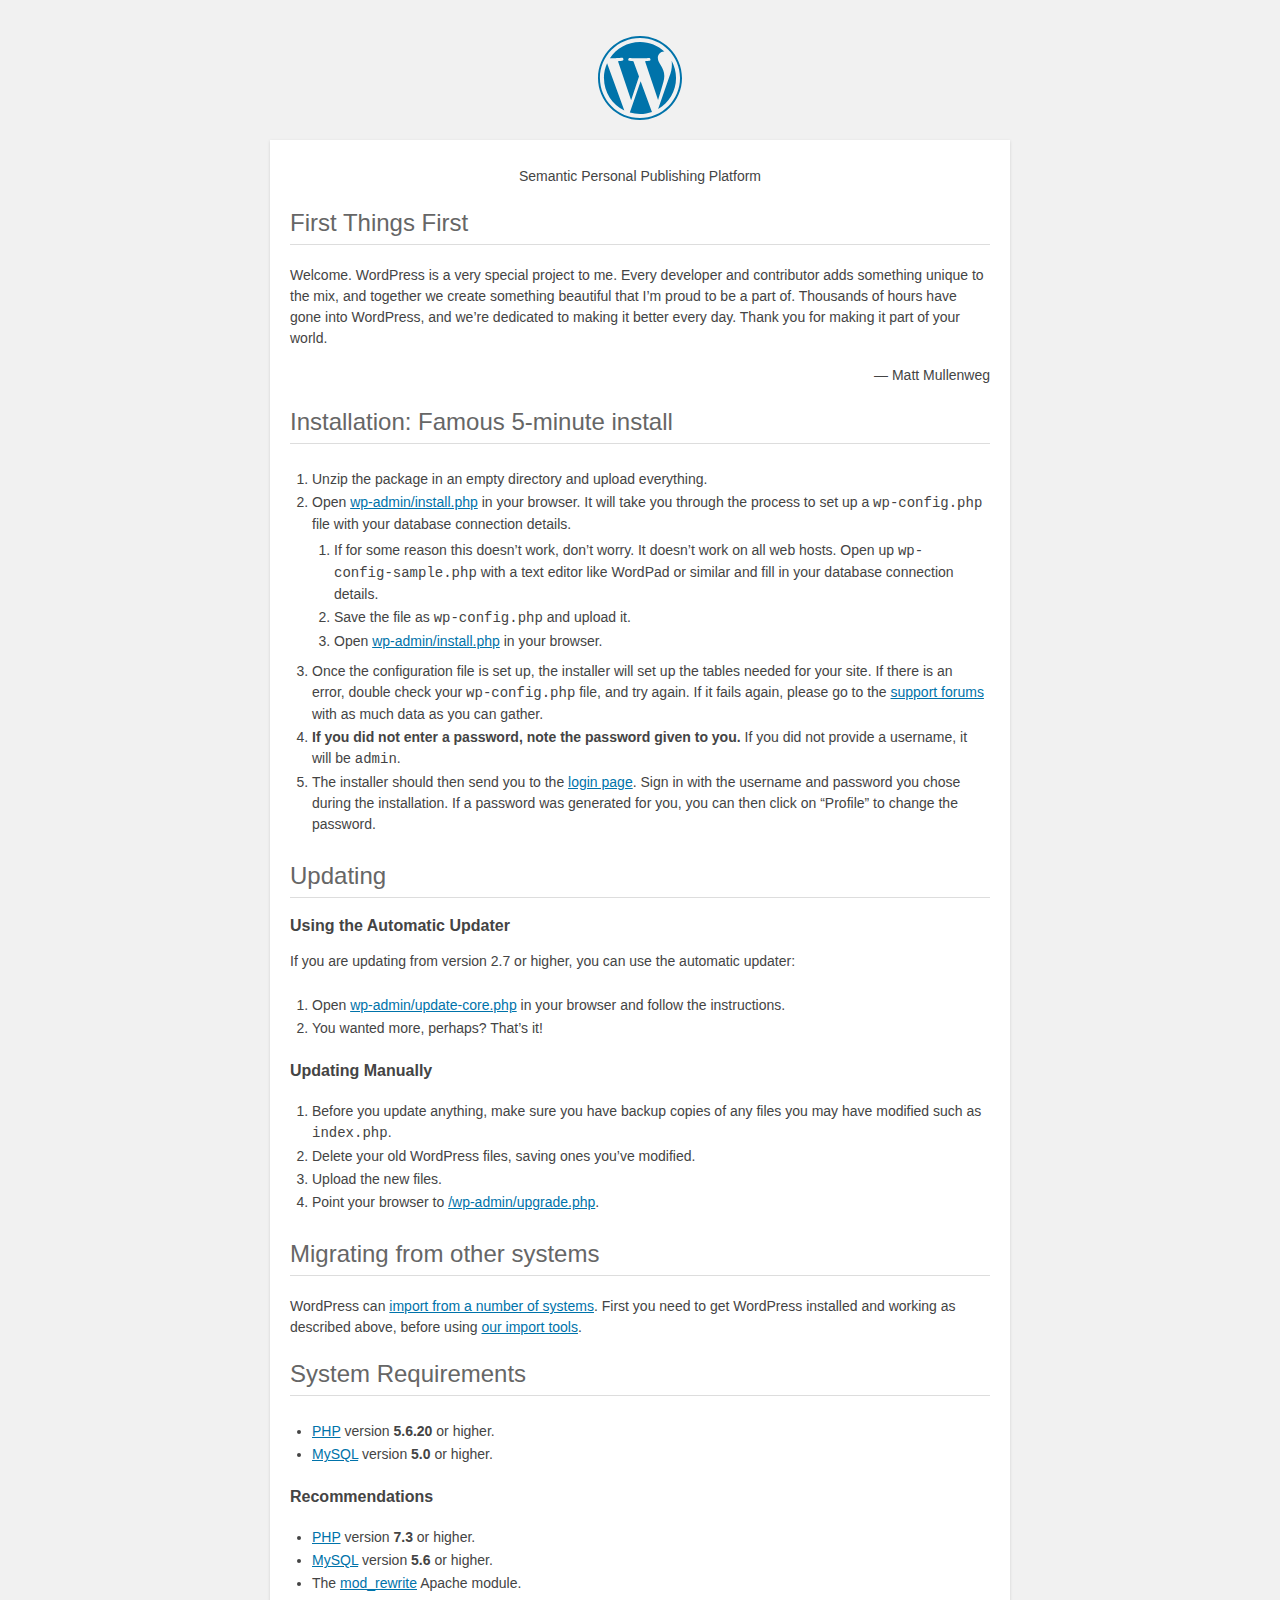
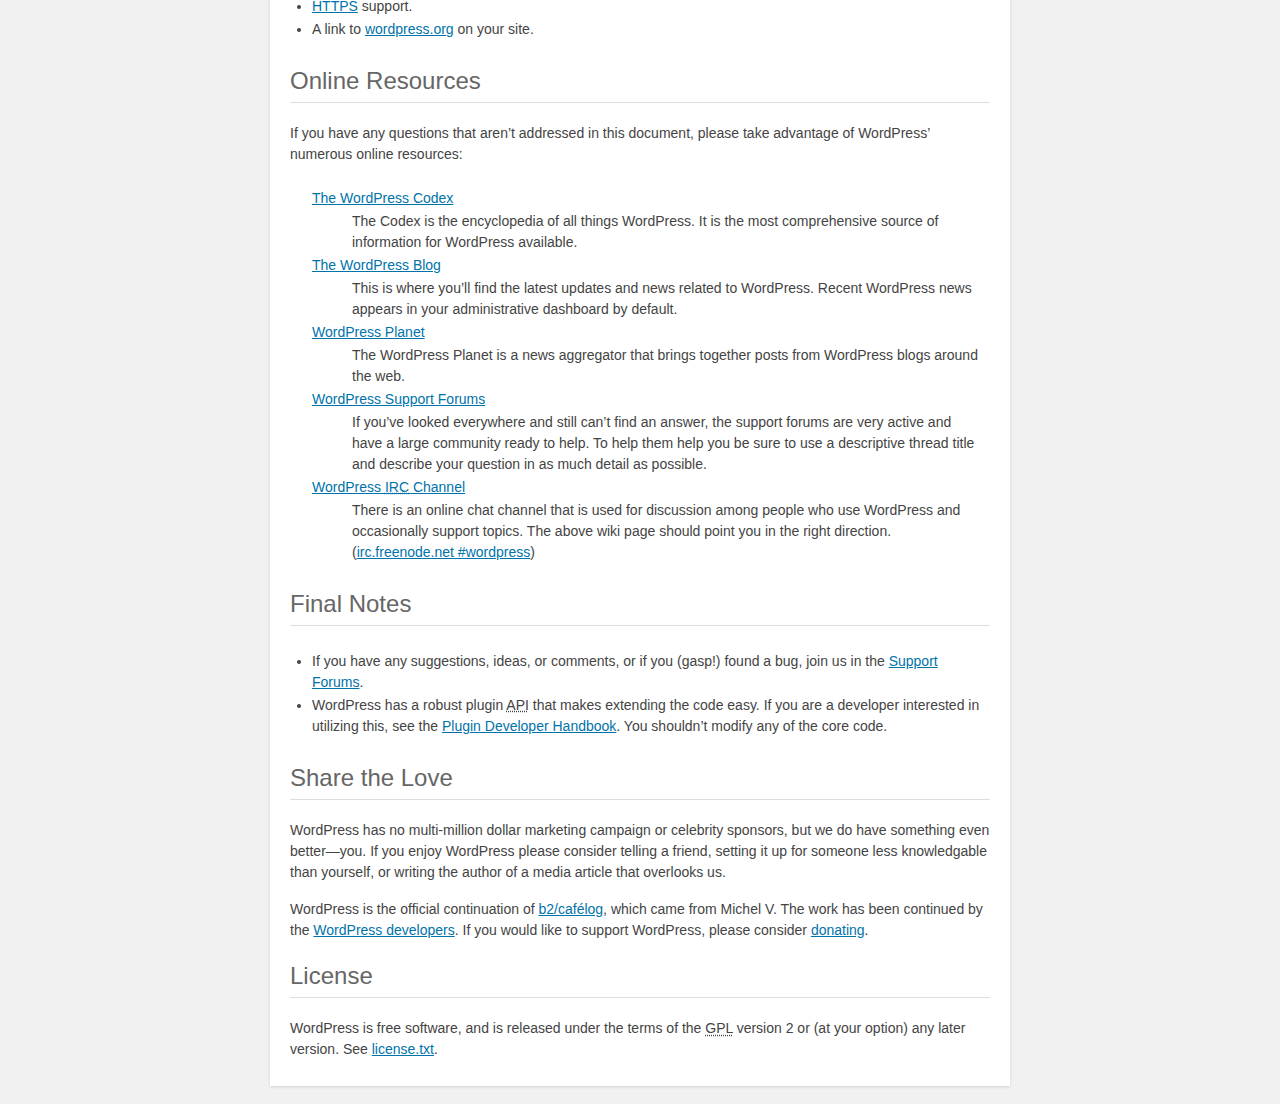
<file: readme.html>
<!DOCTYPE html>
<html lang="en">
<head>
	<meta name="viewport" content="width=device-width" />
	<meta http-equiv="Content-Type" content="text/html; charset=utf-8" />
	<title>WordPress &#8250; ReadMe</title>
	<link rel="stylesheet" href="wp-admin/css/install.css?ver=20100228" type="text/css" />
</head>
<body>
<h1 id="logo">
	<a href="https://wordpress.org/"><img alt="WordPress" src="wp-admin/images/wordpress-logo.png" /></a>
</h1>
<p style="text-align: center">Semantic Personal Publishing Platform</p>

<h2>First Things First</h2>
<p>Welcome. WordPress is a very special project to me. Every developer and contributor adds something unique to the mix, and together we create something beautiful that I&#8217;m proud to be a part of. Thousands of hours have gone into WordPress, and we&#8217;re dedicated to making it better every day. Thank you for making it part of your world.</p>
<p style="text-align: right">&#8212; Matt Mullenweg</p>

<h2>Installation: Famous 5-minute install</h2>
<ol>
	<li>Unzip the package in an empty directory and upload everything.</li>
	<li>Open <span class="file"><a href="wp-admin/install.php">wp-admin/install.php</a></span> in your browser. It will take you through the process to set up a <code>wp-config.php</code> file with your database connection details.
		<ol>
			<li>If for some reason this doesn&#8217;t work, don&#8217;t worry. It doesn&#8217;t work on all web hosts. Open up <code>wp-config-sample.php</code> with a text editor like WordPad or similar and fill in your database connection details.</li>
			<li>Save the file as <code>wp-config.php</code> and upload it.</li>
			<li>Open <span class="file"><a href="wp-admin/install.php">wp-admin/install.php</a></span> in your browser.</li>
		</ol>
	</li>
	<li>Once the configuration file is set up, the installer will set up the tables needed for your site. If there is an error, double check your <code>wp-config.php</code> file, and try again. If it fails again, please go to the <a href="https://wordpress.org/support/forums/" title="WordPress support">support forums</a> with as much data as you can gather.</li>
	<li><strong>If you did not enter a password, note the password given to you.</strong> If you did not provide a username, it will be <code>admin</code>.</li>
	<li>The installer should then send you to the <a href="wp-login.php">login page</a>. Sign in with the username and password you chose during the installation. If a password was generated for you, you can then click on &#8220;Profile&#8221; to change the password.</li>
</ol>

<h2>Updating</h2>
<h3>Using the Automatic Updater</h3>
<p>If you are updating from version 2.7 or higher, you can use the automatic updater:</p>
<ol>
	<li>Open <span class="file"><a href="wp-admin/update-core.php">wp-admin/update-core.php</a></span> in your browser and follow the instructions.</li>
	<li>You wanted more, perhaps? That&#8217;s it!</li>
</ol>

<h3>Updating Manually</h3>
<ol>
	<li>Before you update anything, make sure you have backup copies of any files you may have modified such as <code>index.php</code>.</li>
	<li>Delete your old WordPress files, saving ones you&#8217;ve modified.</li>
	<li>Upload the new files.</li>
	<li>Point your browser to <span class="file"><a href="wp-admin/upgrade.php">/wp-admin/upgrade.php</a>.</span></li>
</ol>

<h2>Migrating from other systems</h2>
<p>WordPress can <a href="https://codex.wordpress.org/Importing_Content">import from a number of systems</a>. First you need to get WordPress installed and working as described above, before using <a href="wp-admin/import.php" title="Import to WordPress">our import tools</a>.</p>

<h2>System Requirements</h2>
<ul>
	<li><a href="https://secure.php.net/">PHP</a> version <strong>5.6.20</strong> or higher.</li>
	<li><a href="https://www.mysql.com/">MySQL</a> version <strong>5.0</strong> or higher.</li>
</ul>

<h3>Recommendations</h3>
<ul>
	<li><a href="https://secure.php.net/">PHP</a> version <strong>7.3</strong> or higher.</li>
	<li><a href="https://www.mysql.com/">MySQL</a> version <strong>5.6</strong> or higher.</li>
	<li>The <a href="https://httpd.apache.org/docs/2.2/mod/mod_rewrite.html">mod_rewrite</a> Apache module.</li>
	<li><a href="https://wordpress.org/news/2016/12/moving-toward-ssl/">HTTPS</a> support.</li>
	<li>A link to <a href="https://wordpress.org/">wordpress.org</a> on your site.</li>
</ul>

<h2>Online Resources</h2>
<p>If you have any questions that aren&#8217;t addressed in this document, please take advantage of WordPress&#8217; numerous online resources:</p>
<dl>
	<dt><a href="https://codex.wordpress.org/">The WordPress Codex</a></dt>
		<dd>The Codex is the encyclopedia of all things WordPress. It is the most comprehensive source of information for WordPress available.</dd>
	<dt><a href="https://wordpress.org/news/">The WordPress Blog</a></dt>
		<dd>This is where you&#8217;ll find the latest updates and news related to WordPress. Recent WordPress news appears in your administrative dashboard by default.</dd>
	<dt><a href="https://planet.wordpress.org/">WordPress Planet</a></dt>
		<dd>The WordPress Planet is a news aggregator that brings together posts from WordPress blogs around the web.</dd>
	<dt><a href="https://wordpress.org/support/forums/">WordPress Support Forums</a></dt>
		<dd>If you&#8217;ve looked everywhere and still can&#8217;t find an answer, the support forums are very active and have a large community ready to help. To help them help you be sure to use a descriptive thread title and describe your question in as much detail as possible.</dd>
	<dt><a href="https://codex.wordpress.org/IRC">WordPress <abbr title="Internet Relay Chat">IRC</abbr> Channel</a></dt>
		<dd>There is an online chat channel that is used for discussion among people who use WordPress and occasionally support topics. The above wiki page should point you in the right direction. (<a href="irc://irc.freenode.net/wordpress">irc.freenode.net #wordpress</a>)</dd>
</dl>

<h2>Final Notes</h2>
<ul>
	<li>If you have any suggestions, ideas, or comments, or if you (gasp!) found a bug, join us in the <a href="https://wordpress.org/support/forums/">Support Forums</a>.</li>
	<li>WordPress has a robust plugin <abbr title="application programming interface">API</abbr> that makes extending the code easy. If you are a developer interested in utilizing this, see the <a href="https://developer.wordpress.org/plugins/">Plugin Developer Handbook</a>. You shouldn&#8217;t modify any of the core code.</li>
</ul>

<h2>Share the Love</h2>
<p>WordPress has no multi-million dollar marketing campaign or celebrity sponsors, but we do have something even better&#8212;you. If you enjoy WordPress please consider telling a friend, setting it up for someone less knowledgable than yourself, or writing the author of a media article that overlooks us.</p>

<p>WordPress is the official continuation of <a href="http://cafelog.com/">b2/caf&#233;log</a>, which came from Michel V. The work has been continued by the <a href="https://wordpress.org/about/">WordPress developers</a>. If you would like to support WordPress, please consider <a href="https://wordpress.org/donate/" title="Donate to WordPress">donating</a>.</p>

<h2>License</h2>
<p>WordPress is free software, and is released under the terms of the <abbr title="GNU General Public License">GPL</abbr> version 2 or (at your option) any later version. See <a href="license.txt">license.txt</a>.</p>

</body>
</html>
</file>
<file: wp-admin/css/install.css>
html {
	background: #f1f1f1;
	margin: 0 20px;
}

body {
	background: #fff;
	color: #444;
	font-family: -apple-system, BlinkMacSystemFont, "Segoe UI", Roboto, Oxygen-Sans, Ubuntu, Cantarell, "Helvetica Neue", sans-serif;
	margin: 140px auto 25px;
	padding: 20px 20px 10px 20px;
	max-width: 700px;
	-webkit-font-smoothing: subpixel-antialiased;
	box-shadow: 0 1px 3px rgba(0, 0, 0, 0.13);
}

a {
	color: #0073aa;
}

a:hover,
a:active {
	color: #00a0d2;
}

a:focus {
	color: #124964;
	box-shadow:
		0 0 0 1px #5b9dd9,
		0 0 2px 1px rgba(30, 140, 190, 0.8);
}

.ie8 a:focus {
	outline: #5b9dd9 solid 1px;
}

h1, h2 {
	border-bottom: 1px solid #ddd;
	clear: both;
	color: #666;
	font-size: 24px;
	padding: 0;
	padding-bottom: 7px;
	font-weight: 400;
}

h3 {
	font-size: 16px;
}

p, li, dd, dt {
	padding-bottom: 2px;
	font-size: 14px;
	line-height: 1.5;
}

code, .code {
	font-family: Consolas, Monaco, monospace;
}

ul, ol, dl {
	padding: 5px 5px 5px 22px;
}

a img {
	border: 0
}
abbr {
	border: 0;
	font-variant: normal;
}

fieldset {
	border: 0;
	padding: 0;
	margin: 0;
}

label {
	cursor: pointer;
}

#logo {
	margin: 6px 0 14px 0;
	padding: 0 0 7px 0;
	border-bottom: none;
	text-align: center
}
#logo a {
	background-image: url(../images/w-logo-blue.png?ver=20131202);
	background-image: none, url(../images/wordpress-logo.svg?ver=20131107);
	background-size: 84px;
	background-position: center top;
	background-repeat: no-repeat;
	color: #444; /* same as login.css */
	height: 84px;
	font-size: 20px;
	font-weight: 400;
	line-height: 1.3em;
	margin: -130px auto 25px;
	padding: 0;
	text-decoration: none;
	width: 84px;
	text-indent: -9999px;
	outline: none;
	overflow: hidden;
	display: block;
}

.step {
	margin: 20px 0 15px;
}
.step, th {
	text-align: left;
	padding: 0;
}
.language-chooser.wp-core-ui .step .button.button-large {
	height: 36px;
	font-size: 14px;
	line-height: 33px;
	vertical-align: middle;
}
textarea {
	border: 1px solid #ddd;
	font-family: -apple-system, BlinkMacSystemFont, "Segoe UI", Roboto, Oxygen-Sans, Ubuntu, Cantarell, "Helvetica Neue", sans-serif;
	width: 100%;
	box-sizing: border-box;
}

.form-table {
	border-collapse: collapse;
	margin-top: 1em;
	width: 100%;
}

.form-table td {
	margin-bottom: 9px;
	padding: 10px 20px 10px 0;
	font-size: 14px;
	vertical-align: top
}

.form-table th {
	font-size: 14px;
	text-align: left;
	padding: 10px 20px 10px 0;
	width: 140px;
	vertical-align: top;
}

.form-table code {
	line-height: 18px;
	font-size: 14px;
}

.form-table p {
	margin: 4px 0 0 0;
	font-size: 11px;
}

.form-table input {
	line-height: 20px;
	font-size: 15px;
	padding: 3px 5px;
	border: 1px solid #ddd;
	box-shadow: inset 0 1px 2px rgba(0, 0, 0, 0.07);
}

input,
submit {
	font-family: -apple-system, BlinkMacSystemFont, "Segoe UI", Roboto, Oxygen-Sans, Ubuntu, Cantarell, "Helvetica Neue", sans-serif;
}

.form-table input[type=text],
.form-table input[type=email],
.form-table input[type=url],
.form-table input[type=password] {
	width: 206px;
}

.form-table th p {
	font-weight: 400;
}

.form-table.install-success th,
.form-table.install-success td {
	vertical-align: middle;
	padding: 16px 20px 16px 0;
}

.form-table.install-success td p {
	margin: 0;
	font-size: 14px;
}

.form-table.install-success td code {
	margin: 0;
	font-size: 18px;
}

#error-page {
	margin-top: 50px;
}

#error-page p {
	font-size: 14px;
	line-height: 18px;
	margin: 25px 0 20px;
}

#error-page code, .code {
	font-family: Consolas, Monaco, monospace;
}

.wp-hide-pw > .dashicons {
	line-height: inherit;
}

#pass-strength-result {
	background-color: #eee;
	border: 1px solid #ddd;
	color: #23282d;
	margin: -2px 5px 5px 0px;
	padding: 3px 5px;
	text-align: center;
	width: 218px;
	box-sizing: border-box;
	opacity: 0;
}

#pass-strength-result.short {
	background-color: #f1adad;
	border-color: #e35b5b;
	opacity: 1;
}

#pass-strength-result.bad {
	background-color: #fbc5a9;
	border-color: #f78b53;
	opacity: 1;
}

#pass-strength-result.good {
	background-color: #ffe399;
	border-color: #ffc733;
	opacity: 1;
}

#pass-strength-result.strong {
	background-color: #c1e1b9;
	border-color: #83c373;
	opacity: 1;
}

#pass1.short, #pass1-text.short {
	border-color: #e35b5b;
}

#pass1.bad, #pass1-text.bad {
	border-color: #f78b53;
}

#pass1.good, #pass1-text.good {
	border-color: #ffc733;
}

#pass1.strong, #pass1-text.strong {
	border-color: #83c373;
}

.pw-weak {
	display: none;
}

.message {
	border-left: 4px solid #dc3232;
	padding: .7em .6em;
	background-color: #fbeaea;
}

/* rtl:ignore */
#dbname,
#uname,
#pwd,
#dbhost,
#prefix,
#user_login,
#admin_email,
#pass1,
#pass2 {
	direction: ltr;
}

#pass1-text,
.show-password #pass1 {
	display: none;
}

.show-password #pass1-text
{
	display: inline-block;
}

.form-table span.description.important {
	font-size: 12px;
}


/* localization */
body.rtl,
.rtl textarea,
.rtl input,
.rtl submit {
	font-family: Tahoma, sans-serif;
}

:lang(he-il) body.rtl,
:lang(he-il) .rtl textarea,
:lang(he-il) .rtl input,
:lang(he-il) .rtl submit {
	font-family: Arial, sans-serif;
}

@media only screen and (max-width: 799px) {
	body {
		margin-top: 115px;
	}
	#logo a {
		margin: -125px auto 30px;
	}
}

@media screen and (max-width: 782px) {

	.form-table {
		margin-top: 0;
	}

	.form-table th,
	.form-table td {
		display: block;
		width: auto;
		vertical-align: middle;
	}

	.form-table th {
		padding: 20px 0 0;
	}

	.form-table td {
		padding: 5px 0;
		border: 0;
		margin: 0;
	}

	textarea,
	input {
		font-size: 16px;
	}

	.form-table td input[type="text"],
	.form-table td input[type="email"],
	.form-table td input[type="url"],
	.form-table td input[type="password"],
	.form-table td select,
	.form-table td textarea,
	.form-table span.description {
		width: 100%;
		font-size: 16px;
		line-height: 1.5;
		padding: 7px 10px;
		display: block;
		max-width: none;
		box-sizing: border-box;
	}

}

body.language-chooser {
	max-width: 300px;
}

.language-chooser select {
	padding: 8px;
	width: 100%;
	display: block;
	border: 1px solid #ddd;
	background-color: #fff;
	color: #32373c;
	font-size: 16px;
	font-family: Arial, sans-serif;
	font-weight: 400;
}

.language-chooser p {
	text-align: right;
}

.screen-reader-input,
.screen-reader-text {
	border: 0;
	clip: rect(1px, 1px, 1px, 1px);
	-webkit-clip-path: inset(50%);
	clip-path: inset(50%);
	height: 1px;
	margin: -1px;
	overflow: hidden;
	padding: 0;
	position: absolute;
	width: 1px;
	word-wrap: normal !important;
}

.spinner {
	background: url(../images/spinner.gif) no-repeat;
	background-size: 20px 20px;
	visibility: hidden;
	opacity: 0.7;
	filter: alpha(opacity=70);
	width: 20px;
	height: 20px;
	margin: 2px 5px 0;
}

.step .spinner {
	display: inline-block;
	vertical-align: middle;
	margin-right: 15px;
}

.button.hide-if-no-js,
.hide-if-no-js {
	display: none;
}

/**
 * HiDPI Displays
 */
@media print,
  (-webkit-min-device-pixel-ratio: 1.25),
  (min-resolution: 120dpi) {

	.spinner {
		background-image: url(../images/spinner-2x.gif);
	}

}
</file>
